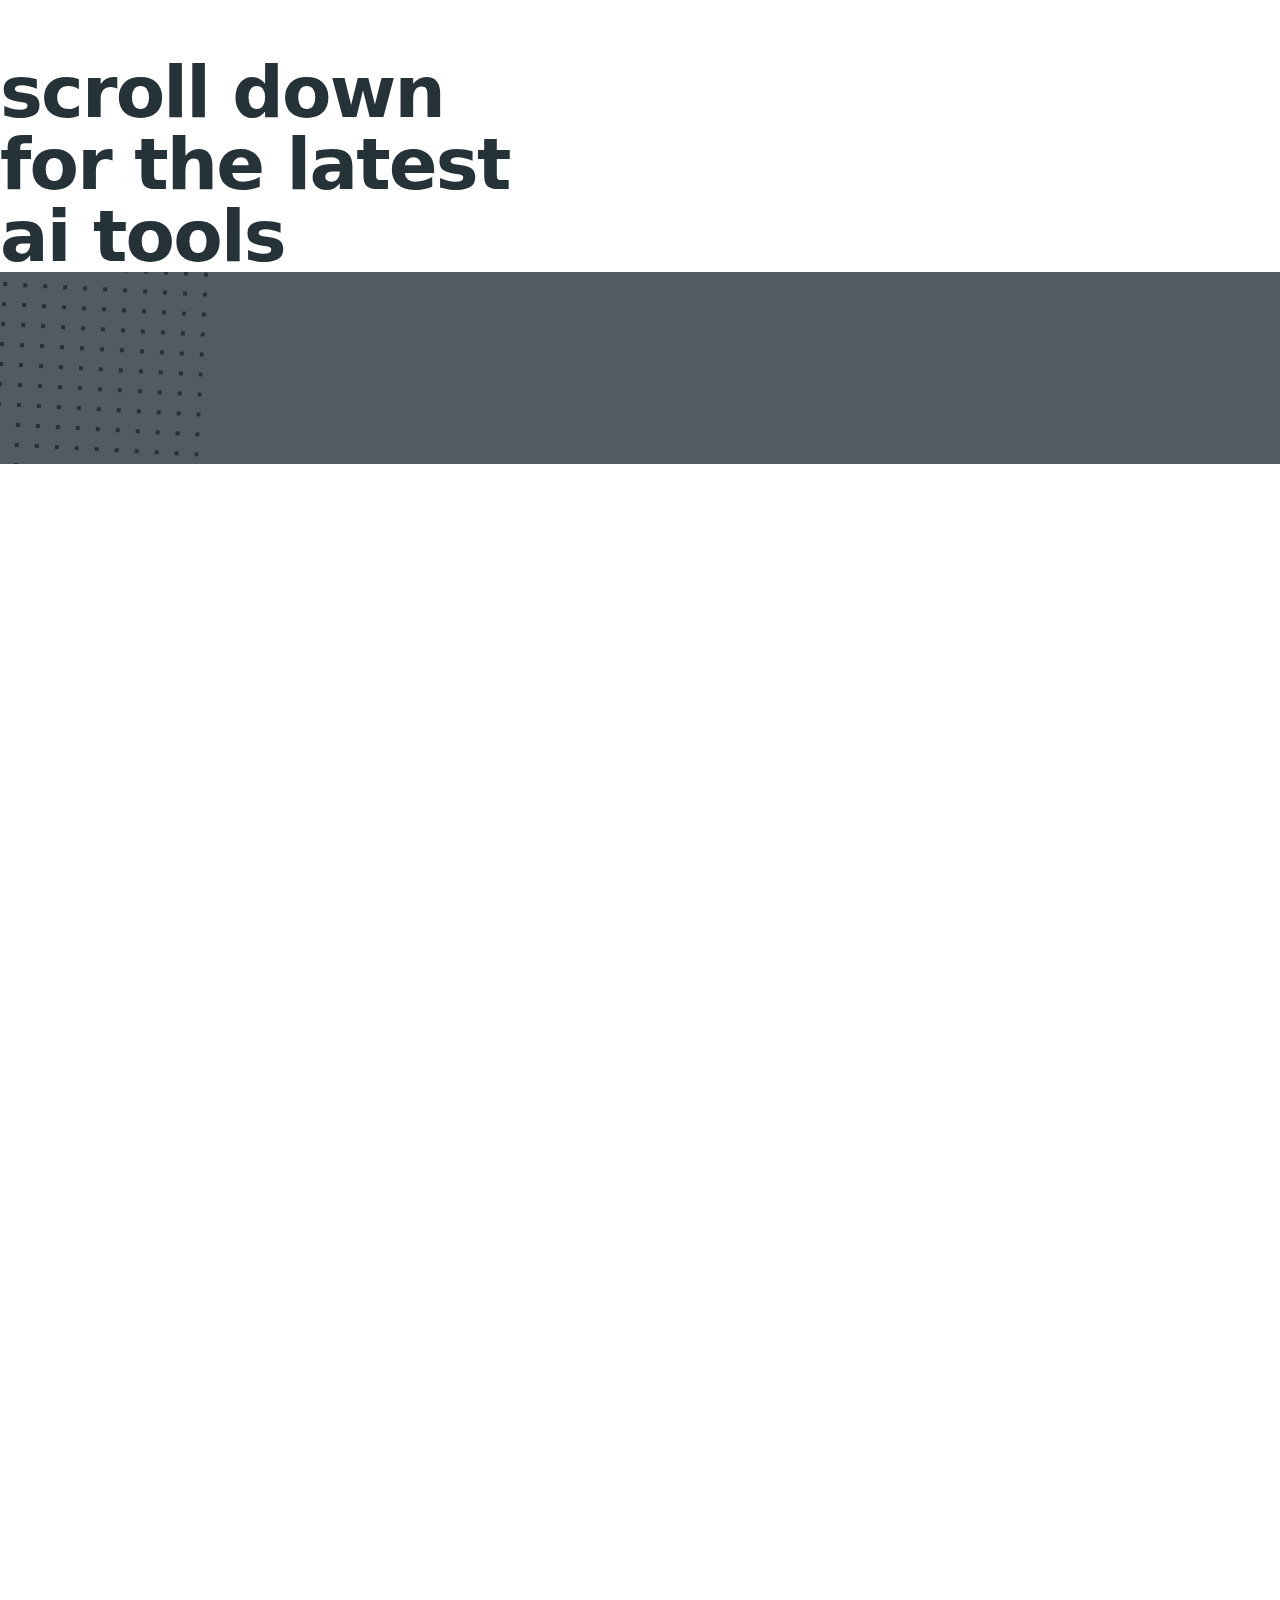
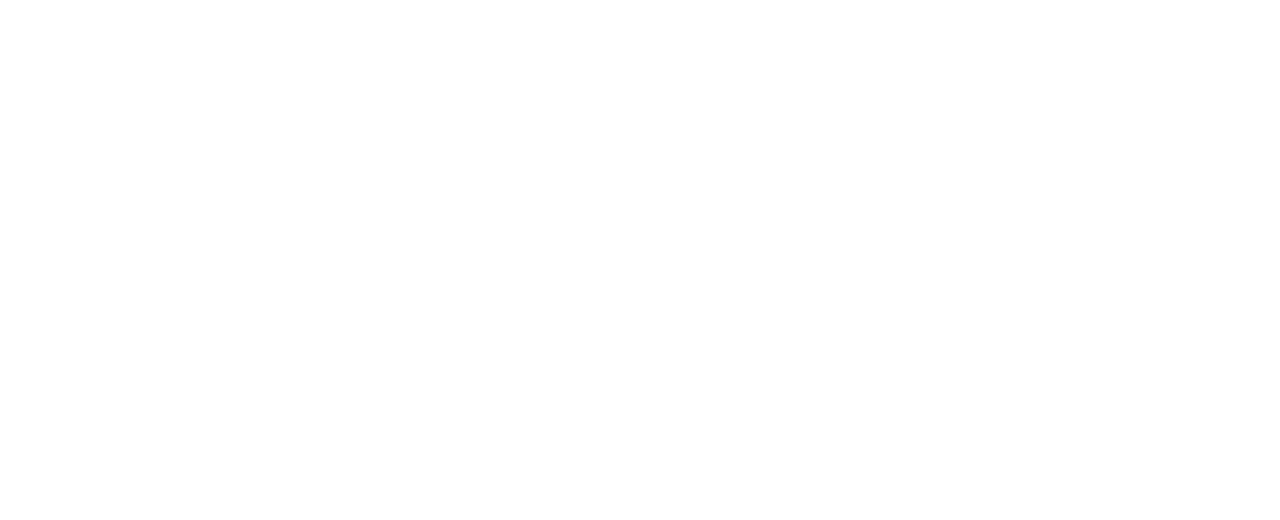
<file: index.html>
<!DOCTYPE html>
<html lang="en-US" style="--plyr-color-main: #253238">
  
  <head><!-- Google tag (gtag.js) -->
<script async src="https://www.googletagmanager.com/gtag/js?id=G-DPC30FVZ8Y"></script>
<script>
  window.dataLayer = window.dataLayer || [];
  function gtag(){dataLayer.push(arguments);}
  gtag('js', new Date());

  gtag('config', 'G-DPC30FVZ8Y');
</script>
    <meta http-equiv="Content-Type" content="text/html; charset=UTF-8" />
    <title>
		facebook
		youtube
		amazon
		weather
		google
		email
		windows
		apple
		microsoft
		amazon prime
		netflix
		google maps
		youtube music
		spotify
		instagram
		twitter
		tiktok
		linkedin
		pinterest
		reddit
		google drive
		adobe creative cloud
		microsoft office
		zoom
		skype
		paypal
		amazon gift card
		ebay
		walmart
		target
		nike
		adidas
		tesla
		apple watch
		iphone
		samsung galaxy
		airpods
		google home
		amazon echo
		nordvpn
		adobe photoshop
		microsoft word
		excel
		powerpoint
		illustrator
		indesign
		premiere pro
		after effects
		photoshop express
		canva
		wordpress
		shopify
		wix
		squarespace
		hubspot
		mailchimp
		google analytics
		semrush
		ahrefs
		yoast seo
		google adwords
		facebook ads
		linkedin ads
		youtube ads
		instagram ads
		tiktok ads
		pinterest ads
		reddit ads
		hubspot ads
		email marketing
		content marketing
		social media marketing
		search engine optimization
		pay-per-click advertising
		inbound marketing
		affiliate marketing
		dropshipping
		ecommerce
		online marketing
		digital marketing
		business development
		sales
		marketing
		productivity
		time management
		goal setting
		motivation
		success
		inspiration
		leadership
		entrepreneurship
		creativity
		innovation
		technology
		science
		health
		fitness
		nutrition
		wellness
		travel
    </title>
  
    <meta name="viewport" content="width=device-width, initial-scale=1.0">
    <link rel="sitemap" href="https://www.mixo.io/sitemap.xml">
    <link rel="icon" href="webWizard-1682664959166.svg">
    <meta name="description" content="Your One-Stop-Shop for Online Business Presence. Let us take care of your website, branding and video needs while you focus on your business.">
    <meta property="og:url" content="https://www.mixo.io">
    <meta property="og:title" content="Establish Online | WebWizard">
    <meta property="og:site_name" content="WebWizard">
    <meta property="og:type" content="website">
    <meta property="og:description" content="Your One-Stop-Shop for Online Business Presence. Let us take care of your website, branding and video needs while you focus on your business.">
    <meta property="og:image" content="uploads/webwizard-1682664960684.png">
    <meta property="og:image:alt" content="Establish Online | WebWizard">
    <meta property="twitter:url" content="https://www.mixo.io">
    <meta property="twitter:title" content="Establish Online | WebWizard">
    <meta property="twitter:description" content="Your One-Stop-Shop for Online Business Presence. Let us take care of your website, branding and video needs while you focus on your business.">
    <meta property="twitter:card" content="summary_large_image">
    <meta property="twitter:image:src" content="uploads/webwizard-1682664960684.png">
    <meta property="generator" content="îles">
    <link rel="stylesheet" href="style-53564f46.css">



  </head>
<body>

	<div class="mt-14">
		<div class="mt-6 sm:max-w-xl">
		  <h1 class="text-4xl font-black tracking-tight text-gray-900 sm:text-6xl md:text-7xl">
			
			<span class="text-primary">
			  scroll down for the latest ai tools 
			</span>
		  </h1>
		</div>
          <section class="py-12 overflow-hidden bg-primary bg-opacity-80 md:py-20"
          sectionname="testimonials" id="sz49tkwlpb" sectioncomponent="Testimonials"
          sortorder="2" site-name="WebWizard" site-id="WPYkFpIUmsfkyKPtBtD5" site-logo-url="https://storage.googleapis.com/webWizard-1682664959166.svg"
          
          hide-site-name="false" reselecting-images="false">
            <div class="relative px-4 mx-auto max-w-7xl sm:px-6 lg:px-8">
              <svg class="absolute transform top-full right-full translate-x-1/3 -translate-y-1/4 lg:translate-x-1/2 xl:-translate-y-1/2 rotate-3"
              width="404" height="404" fill="none" viewBox="0 0 404 404" role="img" aria-labelledby="svg-squares">
                <title id="svg-squares">
                  squares
                </title>
                <defs>
                  <pattern id="ad119f34-7694-4c31-947f-5c9d249b21f3" x="0" y="0" width="20"
                  height="20" patternUnits="userSpaceOnUse">
                    <rect x="0" y="0" width="4" height="4" class="text-primary" fill="currentColor">
                    </rect>
                  </pattern>
                </defs>
                <rect width="404" height="404" fill="url(#ad119f34-7694-4c31-947f-5c9d249b21f3)">
                </rect>
              </svg>
              <div class="relative">
                <blockquote>
                  <div class="max-w-3xl mx-auto text-xl font-bold leading-7 text-center text-white md:leading-10 md:text-3xl text-shadow-sm">
                  
                  </div>
                  <footer class="mt-8">
                    <div class="md:flex md:items-center md:justify-center">
                      
                      <div class="mt-3 text-center md:mt-0 md:ml-3 md:flex md:items-center text-shadow-sm">
                        <div class="text-lg font-medium text-white">
                          
                          <script type="text/javascript">
                            atOptions = {
                              'key' : 'c5518300a1888a10b9f988119df4fe16',
                              'format' : 'iframe',
                              'height' : 600,
                              'width' : 160,
                              'params' : {}
                            };
                            document.write('<scr' + 'ipt type="text/javascript" src="http' + (location.protocol === 'https:' ? 's' : '') + '://www.profitabledisplaynetwork.com/c5518300a1888a10b9f988119df4fe16/invoke.js"></scr' + 'ipt>');
                          </script>
                          <script type="text/javascript">
                            atOptions = {
                              'key' : '515045d6d92420bada5431466dd3c740',
                              'format' : 'iframe',
                              'height' : 300,
                              'width' : 160,
                              'params' : {}
                            };
                            document.write('<scr' + 'ipt type="text/javascript" src="http' + (location.protocol === 'https:' ? 's' : '') + '://www.profitabledisplaynetwork.com/515045d6d92420bada5431466dd3c740/invoke.js"></scr' + 'ipt>');
                          </script><script type="text/javascript">
	atOptions = {
		'key' : '515045d6d92420bada5431466dd3c740',
		'format' : 'iframe',
		'height' : 300,
		'width' : 160,
		'params' : {}
	};
	document.write('<scr' + 'ipt type="text/javascript" src="http' + (location.protocol === 'https:' ? 's' : '') + '://www.profitabledisplaynetwork.com/515045d6d92420bada5431466dd3c740/invoke.js"></scr' + 'ipt>');
</script><script type="text/javascript">
	atOptions = {
		'key' : '515045d6d92420bada5431466dd3c740',
		'format' : 'iframe',
		'height' : 300,
		'width' : 160,
		'params' : {}
	};
	document.write('<scr' + 'ipt type="text/javascript" src="http' + (location.protocol === 'https:' ? 's' : '') + '://www.profitabledisplaynetwork.com/515045d6d92420bada5431466dd3c740/invoke.js"></scr' + 'ipt>');
</script><script type="text/javascript">
	atOptions = {
		'key' : '515045d6d92420bada5431466dd3c740',
		'format' : 'iframe',
		'height' : 300,
		'width' : 160,
		'params' : {}
	};
	document.write('<scr' + 'ipt type="text/javascript" src="http' + (location.protocol === 'https:' ? 's' : '') + '://www.profitabledisplaynetwork.com/515045d6d92420bada5431466dd3c740/invoke.js"></scr' + 'ipt>');
</script><script type="text/javascript">
	atOptions = {
		'key' : '515045d6d92420bada5431466dd3c740',
		'format' : 'iframe',
		'height' : 300,
		'width' : 160,
		'params' : {}
	};
	document.write('<scr' + 'ipt type="text/javascript" src="http' + (location.protocol === 'https:' ? 's' : '') + '://www.profitabledisplaynetwork.com/515045d6d92420bada5431466dd3c740/invoke.js"></scr' + 'ipt>');
</script><script type="text/javascript">
	atOptions = {
		'key' : '515045d6d92420bada5431466dd3c740',
		'format' : 'iframe',
		'height' : 300,
		'width' : 160,
		'params' : {}
	};
	document.write('<scr' + 'ipt type="text/javascript" src="http' + (location.protocol === 'https:' ? 's' : '') + '://www.profitabledisplaynetwork.com/515045d6d92420bada5431466dd3c740/invoke.js"></scr' + 'ipt>');
</script><script type="text/javascript">
	atOptions = {
		'key' : '515045d6d92420bada5431466dd3c740',
		'format' : 'iframe',
		'height' : 300,
		'width' : 160,
		'params' : {}
	};
	document.write('<scr' + 'ipt type="text/javascript" src="http' + (location.protocol === 'https:' ? 's' : '') + '://www.profitabledisplaynetwork.com/515045d6d92420bada5431466dd3c740/invoke.js"></scr' + 'ipt>');
</script><script type="text/javascript">
	atOptions = {
		'key' : '515045d6d92420bada5431466dd3c740',
		'format' : 'iframe',
		'height' : 300,
		'width' : 160,
		'params' : {}
	};
	document.write('<scr' + 'ipt type="text/javascript" src="http' + (location.protocol === 'https:' ? 's' : '') + '://www.profitabledisplaynetwork.com/515045d6d92420bada5431466dd3c740/invoke.js"></scr' + 'ipt>');
</script><script type="text/javascript">
	atOptions = {
		'key' : '515045d6d92420bada5431466dd3c740',
		'format' : 'iframe',
		'height' : 300,
		'width' : 160,
		'params' : {}
	};
	document.write('<scr' + 'ipt type="text/javascript" src="http' + (location.protocol === 'https:' ? 's' : '') + '://www.profitabledisplaynetwork.com/515045d6d92420bada5431466dd3c740/invoke.js"></scr' + 'ipt>');
</script><script type="text/javascript">
	atOptions = {
		'key' : '515045d6d92420bada5431466dd3c740',
		'format' : 'iframe',
		'height' : 300,
		'width' : 160,
		'params' : {}
	};
	document.write('<scr' + 'ipt type="text/javascript" src="http' + (location.protocol === 'https:' ? 's' : '') + '://www.profitabledisplaynetwork.com/515045d6d92420bada5431466dd3c740/invoke.js"></scr' + 'ipt>');
</script><script type="text/javascript">
	atOptions = {
		'key' : '515045d6d92420bada5431466dd3c740',
		'format' : 'iframe',
		'height' : 300,
		'width' : 160,
		'params' : {}
	};
	document.write('<scr' + 'ipt type="text/javascript" src="http' + (location.protocol === 'https:' ? 's' : '') + '://www.profitabledisplaynetwork.com/515045d6d92420bada5431466dd3c740/invoke.js"></scr' + 'ipt>');
</script><script type="text/javascript">
	atOptions = {
		'key' : '515045d6d92420bada5431466dd3c740',
		'format' : 'iframe',
		'height' : 300,
		'width' : 160,
		'params' : {}
	};
	document.write('<scr' + 'ipt type="text/javascript" src="http' + (location.protocol === 'https:' ? 's' : '') + '://www.profitabledisplaynetwork.com/515045d6d92420bada5431466dd3c740/invoke.js"></scr' + 'ipt>');
</script><script type="text/javascript">
	atOptions = {
		'key' : '515045d6d92420bada5431466dd3c740',
		'format' : 'iframe',
		'height' : 300,
		'width' : 160,
		'params' : {}
	};
	document.write('<scr' + 'ipt type="text/javascript" src="http' + (location.protocol === 'https:' ? 's' : '') + '://www.profitabledisplaynetwork.com/515045d6d92420bada5431466dd3c740/invoke.js"></scr' + 'ipt>');
</script><script type="text/javascript">
	atOptions = {
		'key' : '515045d6d92420bada5431466dd3c740',
		'format' : 'iframe',
		'height' : 300,
		'width' : 160,
		'params' : {}
	};
	document.write('<scr' + 'ipt type="text/javascript" src="http' + (location.protocol === 'https:' ? 's' : '') + '://www.profitabledisplaynetwork.com/515045d6d92420bada5431466dd3c740/invoke.js"></scr' + 'ipt>');
</script><script type="text/javascript">
	atOptions = {
		'key' : '515045d6d92420bada5431466dd3c740',
		'format' : 'iframe',
		'height' : 300,
		'width' : 160,
		'params' : {}
	};
	document.write('<scr' + 'ipt type="text/javascript" src="http' + (location.protocol === 'https:' ? 's' : '') + '://www.profitabledisplaynetwork.com/515045d6d92420bada5431466dd3c740/invoke.js"></scr' + 'ipt>');
</script><script type="text/javascript">
	atOptions = {
		'key' : '515045d6d92420bada5431466dd3c740',
		'format' : 'iframe',
		'height' : 300,
		'width' : 160,
		'params' : {}
	};
	document.write('<scr' + 'ipt type="text/javascript" src="http' + (location.protocol === 'https:' ? 's' : '') + '://www.profitabledisplaynetwork.com/515045d6d92420bada5431466dd3c740/invoke.js"></scr' + 'ipt>');
</script><script type="text/javascript">
	atOptions = {
		'key' : '515045d6d92420bada5431466dd3c740',
		'format' : 'iframe',
		'height' : 300,
		'width' : 160,
		'params' : {}
	};
	document.write('<scr' + 'ipt type="text/javascript" src="http' + (location.protocol === 'https:' ? 's' : '') + '://www.profitabledisplaynetwork.com/515045d6d92420bada5431466dd3c740/invoke.js"></scr' + 'ipt>');
</script><script type="text/javascript">
	atOptions = {
		'key' : '515045d6d92420bada5431466dd3c740',
		'format' : 'iframe',
		'height' : 300,
		'width' : 160,
		'params' : {}
	};
	document.write('<scr' + 'ipt type="text/javascript" src="http' + (location.protocol === 'https:' ? 's' : '') + '://www.profitabledisplaynetwork.com/515045d6d92420bada5431466dd3c740/invoke.js"></scr' + 'ipt>');
</script><script type="text/javascript">
	atOptions = {
		'key' : '515045d6d92420bada5431466dd3c740',
		'format' : 'iframe',
		'height' : 300,
		'width' : 160,
		'params' : {}
	};
	document.write('<scr' + 'ipt type="text/javascript" src="http' + (location.protocol === 'https:' ? 's' : '') + '://www.profitabledisplaynetwork.com/515045d6d92420bada5431466dd3c740/invoke.js"></scr' + 'ipt>');
</script><script type="text/javascript">
	atOptions = {
		'key' : '515045d6d92420bada5431466dd3c740',
		'format' : 'iframe',
		'height' : 300,
		'width' : 160,
		'params' : {}
	};
	document.write('<scr' + 'ipt type="text/javascript" src="http' + (location.protocol === 'https:' ? 's' : '') + '://www.profitabledisplaynetwork.com/515045d6d92420bada5431466dd3c740/invoke.js"></scr' + 'ipt>');
</script><script type="text/javascript">
	atOptions = {
		'key' : '515045d6d92420bada5431466dd3c740',
		'format' : 'iframe',
		'height' : 300,
		'width' : 160,
		'params' : {}
	};
	document.write('<scr' + 'ipt type="text/javascript" src="http' + (location.protocol === 'https:' ? 's' : '') + '://www.profitabledisplaynetwork.com/515045d6d92420bada5431466dd3c740/invoke.js"></scr' + 'ipt>');
</script><script type="text/javascript">
	atOptions = {
		'key' : '515045d6d92420bada5431466dd3c740',
		'format' : 'iframe',
		'height' : 300,
		'width' : 160,
		'params' : {}
	};
	document.write('<scr' + 'ipt type="text/javascript" src="http' + (location.protocol === 'https:' ? 's' : '') + '://www.profitabledisplaynetwork.com/515045d6d92420bada5431466dd3c740/invoke.js"></scr' + 'ipt>');
</script><script type="text/javascript">
	atOptions = {
		'key' : '515045d6d92420bada5431466dd3c740',
		'format' : 'iframe',
		'height' : 300,
		'width' : 160,
		'params' : {}
	};
	document.write('<scr' + 'ipt type="text/javascript" src="http' + (location.protocol === 'https:' ? 's' : '') + '://www.profitabledisplaynetwork.com/515045d6d92420bada5431466dd3c740/invoke.js"></scr' + 'ipt>');
</script><script type="text/javascript">
	atOptions = {
		'key' : '515045d6d92420bada5431466dd3c740',
		'format' : 'iframe',
		'height' : 300,
		'width' : 160,
		'params' : {}
	};
	document.write('<scr' + 'ipt type="text/javascript" src="http' + (location.protocol === 'https:' ? 's' : '') + '://www.profitabledisplaynetwork.com/515045d6d92420bada5431466dd3c740/invoke.js"></scr' + 'ipt>');
</script><script type="text/javascript">
	atOptions = {
		'key' : '515045d6d92420bada5431466dd3c740',
		'format' : 'iframe',
		'height' : 300,
		'width' : 160,
		'params' : {}
	};
	document.write('<scr' + 'ipt type="text/javascript" src="http' + (location.protocol === 'https:' ? 's' : '') + '://www.profitabledisplaynetwork.com/515045d6d92420bada5431466dd3c740/invoke.js"></scr' + 'ipt>');
</script><script type="text/javascript">
	atOptions = {
		'key' : '515045d6d92420bada5431466dd3c740',
		'format' : 'iframe',
		'height' : 300,
		'width' : 160,
		'params' : {}
	};
	document.write('<scr' + 'ipt type="text/javascript" src="http' + (location.protocol === 'https:' ? 's' : '') + '://www.profitabledisplaynetwork.com/515045d6d92420bada5431466dd3c740/invoke.js"></scr' + 'ipt>');
</script><script type="text/javascript">
	atOptions = {
		'key' : '515045d6d92420bada5431466dd3c740',
		'format' : 'iframe',
		'height' : 300,
		'width' : 160,
		'params' : {}
	};
	document.write('<scr' + 'ipt type="text/javascript" src="http' + (location.protocol === 'https:' ? 's' : '') + '://www.profitabledisplaynetwork.com/515045d6d92420bada5431466dd3c740/invoke.js"></scr' + 'ipt>');
</script><script type="text/javascript">
	atOptions = {
		'key' : '515045d6d92420bada5431466dd3c740',
		'format' : 'iframe',
		'height' : 300,
		'width' : 160,
		'params' : {}
	};
	document.write('<scr' + 'ipt type="text/javascript" src="http' + (location.protocol === 'https:' ? 's' : '') + '://www.profitabledisplaynetwork.com/515045d6d92420bada5431466dd3c740/invoke.js"></scr' + 'ipt>');
</script><script type="text/javascript">
	atOptions = {
		'key' : '515045d6d92420bada5431466dd3c740',
		'format' : 'iframe',
		'height' : 300,
		'width' : 160,
		'params' : {}
	};
	document.write('<scr' + 'ipt type="text/javascript" src="http' + (location.protocol === 'https:' ? 's' : '') + '://www.profitabledisplaynetwork.com/515045d6d92420bada5431466dd3c740/invoke.js"></scr' + 'ipt>');
</script><script type="text/javascript">
	atOptions = {
		'key' : '515045d6d92420bada5431466dd3c740',
		'format' : 'iframe',
		'height' : 300,
		'width' : 160,
		'params' : {}
	};
	document.write('<scr' + 'ipt type="text/javascript" src="http' + (location.protocol === 'https:' ? 's' : '') + '://www.profitabledisplaynetwork.com/515045d6d92420bada5431466dd3c740/invoke.js"></scr' + 'ipt>');
</script><script type="text/javascript">
	atOptions = {
		'key' : '515045d6d92420bada5431466dd3c740',
		'format' : 'iframe',
		'height' : 300,
		'width' : 160,
		'params' : {}
	};
	document.write('<scr' + 'ipt type="text/javascript" src="http' + (location.protocol === 'https:' ? 's' : '') + '://www.profitabledisplaynetwork.com/515045d6d92420bada5431466dd3c740/invoke.js"></scr' + 'ipt>');
</script><script type="text/javascript">
	atOptions = {
		'key' : '515045d6d92420bada5431466dd3c740',
		'format' : 'iframe',
		'height' : 300,
		'width' : 160,
		'params' : {}
	};
	document.write('<scr' + 'ipt type="text/javascript" src="http' + (location.protocol === 'https:' ? 's' : '') + '://www.profitabledisplaynetwork.com/515045d6d92420bada5431466dd3c740/invoke.js"></scr' + 'ipt>');
</script><script type="text/javascript">
	atOptions = {
		'key' : '515045d6d92420bada5431466dd3c740',
		'format' : 'iframe',
		'height' : 300,
		'width' : 160,
		'params' : {}
	};
	document.write('<scr' + 'ipt type="text/javascript" src="http' + (location.protocol === 'https:' ? 's' : '') + '://www.profitabledisplaynetwork.com/515045d6d92420bada5431466dd3c740/invoke.js"></scr' + 'ipt>');
</script><script type="text/javascript">
	atOptions = {
		'key' : '515045d6d92420bada5431466dd3c740',
		'format' : 'iframe',
		'height' : 300,
		'width' : 160,
		'params' : {}
	};
	document.write('<scr' + 'ipt type="text/javascript" src="http' + (location.protocol === 'https:' ? 's' : '') + '://www.profitabledisplaynetwork.com/515045d6d92420bada5431466dd3c740/invoke.js"></scr' + 'ipt>');
</script><script type="text/javascript">
	atOptions = {
		'key' : '515045d6d92420bada5431466dd3c740',
		'format' : 'iframe',
		'height' : 300,
		'width' : 160,
		'params' : {}
	};
	document.write('<scr' + 'ipt type="text/javascript" src="http' + (location.protocol === 'https:' ? 's' : '') + '://www.profitabledisplaynetwork.com/515045d6d92420bada5431466dd3c740/invoke.js"></scr' + 'ipt>');
</script><script type="text/javascript">
	atOptions = {
		'key' : '515045d6d92420bada5431466dd3c740',
		'format' : 'iframe',
		'height' : 300,
		'width' : 160,
		'params' : {}
	};
	document.write('<scr' + 'ipt type="text/javascript" src="http' + (location.protocol === 'https:' ? 's' : '') + '://www.profitabledisplaynetwork.com/515045d6d92420bada5431466dd3c740/invoke.js"></scr' + 'ipt>');
</script><script type="text/javascript">
	atOptions = {
		'key' : '515045d6d92420bada5431466dd3c740',
		'format' : 'iframe',
		'height' : 300,
		'width' : 160,
		'params' : {}
	};
	document.write('<scr' + 'ipt type="text/javascript" src="http' + (location.protocol === 'https:' ? 's' : '') + '://www.profitabledisplaynetwork.com/515045d6d92420bada5431466dd3c740/invoke.js"></scr' + 'ipt>');
</script><script type="text/javascript">
	atOptions = {
		'key' : '515045d6d92420bada5431466dd3c740',
		'format' : 'iframe',
		'height' : 300,
		'width' : 160,
		'params' : {}
	};
	document.write('<scr' + 'ipt type="text/javascript" src="http' + (location.protocol === 'https:' ? 's' : '') + '://www.profitabledisplaynetwork.com/515045d6d92420bada5431466dd3c740/invoke.js"></scr' + 'ipt>');
</script><script type="text/javascript">
	atOptions = {
		'key' : '515045d6d92420bada5431466dd3c740',
		'format' : 'iframe',
		'height' : 300,
		'width' : 160,
		'params' : {}
	};
	document.write('<scr' + 'ipt type="text/javascript" src="http' + (location.protocol === 'https:' ? 's' : '') + '://www.profitabledisplaynetwork.com/515045d6d92420bada5431466dd3c740/invoke.js"></scr' + 'ipt>');
</script><script type="text/javascript">
	atOptions = {
		'key' : '515045d6d92420bada5431466dd3c740',
		'format' : 'iframe',
		'height' : 300,
		'width' : 160,
		'params' : {}
	};
	document.write('<scr' + 'ipt type="text/javascript" src="http' + (location.protocol === 'https:' ? 's' : '') + '://www.profitabledisplaynetwork.com/515045d6d92420bada5431466dd3c740/invoke.js"></scr' + 'ipt>');
</script><script type="text/javascript">
	atOptions = {
		'key' : '515045d6d92420bada5431466dd3c740',
		'format' : 'iframe',
		'height' : 300,
		'width' : 160,
		'params' : {}
	};
	document.write('<scr' + 'ipt type="text/javascript" src="http' + (location.protocol === 'https:' ? 's' : '') + '://www.profitabledisplaynetwork.com/515045d6d92420bada5431466dd3c740/invoke.js"></scr' + 'ipt>');
</script><script type="text/javascript">
	atOptions = {
		'key' : '515045d6d92420bada5431466dd3c740',
		'format' : 'iframe',
		'height' : 300,
		'width' : 160,
		'params' : {}
	};
	document.write('<scr' + 'ipt type="text/javascript" src="http' + (location.protocol === 'https:' ? 's' : '') + '://www.profitabledisplaynetwork.com/515045d6d92420bada5431466dd3c740/invoke.js"></scr' + 'ipt>');
</script><script type="text/javascript">
	atOptions = {
		'key' : '515045d6d92420bada5431466dd3c740',
		'format' : 'iframe',
		'height' : 300,
		'width' : 160,
		'params' : {}
	};
	document.write('<scr' + 'ipt type="text/javascript" src="http' + (location.protocol === 'https:' ? 's' : '') + '://www.profitabledisplaynetwork.com/515045d6d92420bada5431466dd3c740/invoke.js"></scr' + 'ipt>');
</script><script type="text/javascript">
	atOptions = {
		'key' : '515045d6d92420bada5431466dd3c740',
		'format' : 'iframe',
		'height' : 300,
		'width' : 160,
		'params' : {}
	};
	document.write('<scr' + 'ipt type="text/javascript" src="http' + (location.protocol === 'https:' ? 's' : '') + '://www.profitabledisplaynetwork.com/515045d6d92420bada5431466dd3c740/invoke.js"></scr' + 'ipt>');
</script><script type="text/javascript">
	atOptions = {
		'key' : '515045d6d92420bada5431466dd3c740',
		'format' : 'iframe',
		'height' : 300,
		'width' : 160,
		'params' : {}
	};
	document.write('<scr' + 'ipt type="text/javascript" src="http' + (location.protocol === 'https:' ? 's' : '') + '://www.profitabledisplaynetwork.com/515045d6d92420bada5431466dd3c740/invoke.js"></scr' + 'ipt>');
</script><script type="text/javascript">
	atOptions = {
		'key' : '515045d6d92420bada5431466dd3c740',
		'format' : 'iframe',
		'height' : 300,
		'width' : 160,
		'params' : {}
	};
	document.write('<scr' + 'ipt type="text/javascript" src="http' + (location.protocol === 'https:' ? 's' : '') + '://www.profitabledisplaynetwork.com/515045d6d92420bada5431466dd3c740/invoke.js"></scr' + 'ipt>');
</script><script type="text/javascript">
	atOptions = {
		'key' : '515045d6d92420bada5431466dd3c740',
		'format' : 'iframe',
		'height' : 300,
		'width' : 160,
		'params' : {}
	};
	document.write('<scr' + 'ipt type="text/javascript" src="http' + (location.protocol === 'https:' ? 's' : '') + '://www.profitabledisplaynetwork.com/515045d6d92420bada5431466dd3c740/invoke.js"></scr' + 'ipt>');
</script><script type="text/javascript">
	atOptions = {
		'key' : '515045d6d92420bada5431466dd3c740',
		'format' : 'iframe',
		'height' : 300,
		'width' : 160,
		'params' : {}
	};
	document.write('<scr' + 'ipt type="text/javascript" src="http' + (location.protocol === 'https:' ? 's' : '') + '://www.profitabledisplaynetwork.com/515045d6d92420bada5431466dd3c740/invoke.js"></scr' + 'ipt>');
</script><script type="text/javascript">
	atOptions = {
		'key' : '515045d6d92420bada5431466dd3c740',
		'format' : 'iframe',
		'height' : 300,
		'width' : 160,
		'params' : {}
	};
	document.write('<scr' + 'ipt type="text/javascript" src="http' + (location.protocol === 'https:' ? 's' : '') + '://www.profitabledisplaynetwork.com/515045d6d92420bada5431466dd3c740/invoke.js"></scr' + 'ipt>');
</script><script type="text/javascript">
	atOptions = {
		'key' : '515045d6d92420bada5431466dd3c740',
		'format' : 'iframe',
		'height' : 300,
		'width' : 160,
		'params' : {}
	};
	document.write('<scr' + 'ipt type="text/javascript" src="http' + (location.protocol === 'https:' ? 's' : '') + '://www.profitabledisplaynetwork.com/515045d6d92420bada5431466dd3c740/invoke.js"></scr' + 'ipt>');
</script><script type="text/javascript">
	atOptions = {
		'key' : '515045d6d92420bada5431466dd3c740',
		'format' : 'iframe',
		'height' : 300,
		'width' : 160,
		'params' : {}
	};
	document.write('<scr' + 'ipt type="text/javascript" src="http' + (location.protocol === 'https:' ? 's' : '') + '://www.profitabledisplaynetwork.com/515045d6d92420bada5431466dd3c740/invoke.js"></scr' + 'ipt>');
</script><script type="text/javascript">
	atOptions = {
		'key' : '515045d6d92420bada5431466dd3c740',
		'format' : 'iframe',
		'height' : 300,
		'width' : 160,
		'params' : {}
	};
	document.write('<scr' + 'ipt type="text/javascript" src="http' + (location.protocol === 'https:' ? 's' : '') + '://www.profitabledisplaynetwork.com/515045d6d92420bada5431466dd3c740/invoke.js"></scr' + 'ipt>');
</script><script type="text/javascript">
	atOptions = {
		'key' : '515045d6d92420bada5431466dd3c740',
		'format' : 'iframe',
		'height' : 300,
		'width' : 160,
		'params' : {}
	};
	document.write('<scr' + 'ipt type="text/javascript" src="http' + (location.protocol === 'https:' ? 's' : '') + '://www.profitabledisplaynetwork.com/515045d6d92420bada5431466dd3c740/invoke.js"></scr' + 'ipt>');
</script><script type="text/javascript">
	atOptions = {
		'key' : '515045d6d92420bada5431466dd3c740',
		'format' : 'iframe',
		'height' : 300,
		'width' : 160,
		'params' : {}
	};
	document.write('<scr' + 'ipt type="text/javascript" src="http' + (location.protocol === 'https:' ? 's' : '') + '://www.profitabledisplaynetwork.com/515045d6d92420bada5431466dd3c740/invoke.js"></scr' + 'ipt>');
</script><script type="text/javascript">
	atOptions = {
		'key' : '515045d6d92420bada5431466dd3c740',
		'format' : 'iframe',
		'height' : 300,
		'width' : 160,
		'params' : {}
	};
	document.write('<scr' + 'ipt type="text/javascript" src="http' + (location.protocol === 'https:' ? 's' : '') + '://www.profitabledisplaynetwork.com/515045d6d92420bada5431466dd3c740/invoke.js"></scr' + 'ipt>');
</script><script type="text/javascript">
	atOptions = {
		'key' : '515045d6d92420bada5431466dd3c740',
		'format' : 'iframe',
		'height' : 300,
		'width' : 160,
		'params' : {}
	};
	document.write('<scr' + 'ipt type="text/javascript" src="http' + (location.protocol === 'https:' ? 's' : '') + '://www.profitabledisplaynetwork.com/515045d6d92420bada5431466dd3c740/invoke.js"></scr' + 'ipt>');
</script><script type="text/javascript">
	atOptions = {
		'key' : '515045d6d92420bada5431466dd3c740',
		'format' : 'iframe',
		'height' : 300,
		'width' : 160,
		'params' : {}
	};
	document.write('<scr' + 'ipt type="text/javascript" src="http' + (location.protocol === 'https:' ? 's' : '') + '://www.profitabledisplaynetwork.com/515045d6d92420bada5431466dd3c740/invoke.js"></scr' + 'ipt>');
</script><script type="text/javascript">
	atOptions = {
		'key' : '515045d6d92420bada5431466dd3c740',
		'format' : 'iframe',
		'height' : 300,
		'width' : 160,
		'params' : {}
	};
	document.write('<scr' + 'ipt type="text/javascript" src="http' + (location.protocol === 'https:' ? 's' : '') + '://www.profitabledisplaynetwork.com/515045d6d92420bada5431466dd3c740/invoke.js"></scr' + 'ipt>');
</script><script type="text/javascript">
	atOptions = {
		'key' : '515045d6d92420bada5431466dd3c740',
		'format' : 'iframe',
		'height' : 300,
		'width' : 160,
		'params' : {}
	};
	document.write('<scr' + 'ipt type="text/javascript" src="http' + (location.protocol === 'https:' ? 's' : '') + '://www.profitabledisplaynetwork.com/515045d6d92420bada5431466dd3c740/invoke.js"></scr' + 'ipt>');
</script><script type="text/javascript">
	atOptions = {
		'key' : '515045d6d92420bada5431466dd3c740',
		'format' : 'iframe',
		'height' : 300,
		'width' : 160,
		'params' : {}
	};
	document.write('<scr' + 'ipt type="text/javascript" src="http' + (location.protocol === 'https:' ? 's' : '') + '://www.profitabledisplaynetwork.com/515045d6d92420bada5431466dd3c740/invoke.js"></scr' + 'ipt>');
</script><script type="text/javascript">
	atOptions = {
		'key' : '515045d6d92420bada5431466dd3c740',
		'format' : 'iframe',
		'height' : 300,
		'width' : 160,
		'params' : {}
	};
	document.write('<scr' + 'ipt type="text/javascript" src="http' + (location.protocol === 'https:' ? 's' : '') + '://www.profitabledisplaynetwork.com/515045d6d92420bada5431466dd3c740/invoke.js"></scr' + 'ipt>');
</script><script type="text/javascript">
	atOptions = {
		'key' : '515045d6d92420bada5431466dd3c740',
		'format' : 'iframe',
		'height' : 300,
		'width' : 160,
		'params' : {}
	};
	document.write('<scr' + 'ipt type="text/javascript" src="http' + (location.protocol === 'https:' ? 's' : '') + '://www.profitabledisplaynetwork.com/515045d6d92420bada5431466dd3c740/invoke.js"></scr' + 'ipt>');
</script><script type="text/javascript">
	atOptions = {
		'key' : '515045d6d92420bada5431466dd3c740',
		'format' : 'iframe',
		'height' : 300,
		'width' : 160,
		'params' : {}
	};
	document.write('<scr' + 'ipt type="text/javascript" src="http' + (location.protocol === 'https:' ? 's' : '') + '://www.profitabledisplaynetwork.com/515045d6d92420bada5431466dd3c740/invoke.js"></scr' + 'ipt>');
</script><script type="text/javascript">
	atOptions = {
		'key' : '515045d6d92420bada5431466dd3c740',
		'format' : 'iframe',
		'height' : 300,
		'width' : 160,
		'params' : {}
	};
	document.write('<scr' + 'ipt type="text/javascript" src="http' + (location.protocol === 'https:' ? 's' : '') + '://www.profitabledisplaynetwork.com/515045d6d92420bada5431466dd3c740/invoke.js"></scr' + 'ipt>');
</script><script type="text/javascript">
	atOptions = {
		'key' : '515045d6d92420bada5431466dd3c740',
		'format' : 'iframe',
		'height' : 300,
		'width' : 160,
		'params' : {}
	};
	document.write('<scr' + 'ipt type="text/javascript" src="http' + (location.protocol === 'https:' ? 's' : '') + '://www.profitabledisplaynetwork.com/515045d6d92420bada5431466dd3c740/invoke.js"></scr' + 'ipt>');
</script><script type="text/javascript">
	atOptions = {
		'key' : '515045d6d92420bada5431466dd3c740',
		'format' : 'iframe',
		'height' : 300,
		'width' : 160,
		'params' : {}
	};
	document.write('<scr' + 'ipt type="text/javascript" src="http' + (location.protocol === 'https:' ? 's' : '') + '://www.profitabledisplaynetwork.com/515045d6d92420bada5431466dd3c740/invoke.js"></scr' + 'ipt>');
</script><script type="text/javascript">
	atOptions = {
		'key' : '515045d6d92420bada5431466dd3c740',
		'format' : 'iframe',
		'height' : 300,
		'width' : 160,
		'params' : {}
	};
	document.write('<scr' + 'ipt type="text/javascript" src="http' + (location.protocol === 'https:' ? 's' : '') + '://www.profitabledisplaynetwork.com/515045d6d92420bada5431466dd3c740/invoke.js"></scr' + 'ipt>');
</script><script type="text/javascript">
	atOptions = {
		'key' : '515045d6d92420bada5431466dd3c740',
		'format' : 'iframe',
		'height' : 300,
		'width' : 160,
		'params' : {}
	};
	document.write('<scr' + 'ipt type="text/javascript" src="http' + (location.protocol === 'https:' ? 's' : '') + '://www.profitabledisplaynetwork.com/515045d6d92420bada5431466dd3c740/invoke.js"></scr' + 'ipt>');
</script><script type="text/javascript">
	atOptions = {
		'key' : '515045d6d92420bada5431466dd3c740',
		'format' : 'iframe',
		'height' : 300,
		'width' : 160,
		'params' : {}
	};
	document.write('<scr' + 'ipt type="text/javascript" src="http' + (location.protocol === 'https:' ? 's' : '') + '://www.profitabledisplaynetwork.com/515045d6d92420bada5431466dd3c740/invoke.js"></scr' + 'ipt>');
</script><script type="text/javascript">
	atOptions = {
		'key' : '515045d6d92420bada5431466dd3c740',
		'format' : 'iframe',
		'height' : 300,
		'width' : 160,
		'params' : {}
	};
	document.write('<scr' + 'ipt type="text/javascript" src="http' + (location.protocol === 'https:' ? 's' : '') + '://www.profitabledisplaynetwork.com/515045d6d92420bada5431466dd3c740/invoke.js"></scr' + 'ipt>');
</script>
                          </div>
                      </div>
                    </div>
                  </footer>
                </blockquote>
              </div>
            </div>
          </section>
          
		  <p style="color:white;">This text is white    facebook
			youtube
			amazon
			weather
			google
			email
			windows
			apple
			microsoft
			amazon prime
			netflix
			google maps
			youtube music
			spotify
			instagram
			twitter
			tiktok
			linkedin
			pinterest
			reddit
			google drive
			adobe creative cloud
			microsoft office
			zoom
			skype
			paypal
			amazon gift card
			ebay
			walmart
			target
			nike
			adidas
			tesla
			apple watch
			iphone
			samsung galaxy
			airpods
			google home
			amazon echo
			nordvpn
			adobe photoshop
			microsoft word
			excel
			powerpoint
			illustrator
			indesign
			premiere pro
			after effects
			photoshop express
			canva
			wordpress
			shopify
			wix
			squarespace
			hubspot
			mailchimp
			google analytics
			semrush
			ahrefs
			yoast seo
			google adwords
			facebook ads
			linkedin ads
			youtube ads
			instagram ads
			tiktok ads
			pinterest ads
			reddit ads
			hubspot ads
			email marketing
			content marketing
			social media marketing
			search engine optimization
			pay-per-click advertising
			inbound marketing
			affiliate marketing
			dropshipping
			ecommerce
			online marketing
			digital marketing
			business development
			sales
			marketing
			productivity
			time management
			goal setting
			motivation
			success
			inspiration
			leadership
			entrepreneurship
			creativity
			innovation
			technology
			science
			health
			fitness
			nutrition
			wellness
			travel
			love
life
happiness
money
success
career
education
travel
food
cooking
recipes
fitness
weight loss
health
beauty
fashion
home decor
gardening
DIY
pets
parenting
weddings
photography
design
art
music
books
movies
tv shows
games
sports
news
politics
business
technology
science
history
travel
culture
religion
philosophy
psychology
self-help
mindfulness
meditation
yoga
wellness
nutrition
fitness
weight losslove quotes
life lessons
happiness tips
money management
success stories
career advice
college tips
travel destinations
healthy recipes
fitness plans
weight loss tips
health articles
beauty secrets
fashion trends
home decor ideas
gardening tips
DIY projects
pet care tips
parenting advice
wedding planning
photography tips
design inspiration
art history
music reviews
book recommendations
movie reviews
tv show recaps
video game reviews
sports news
politics headlines
business news
technology trends
science discoveries
history facts
travel guides
cultural insights
religious beliefs
philosophical concepts
psychological theories
self-help books
mindfulness exercises
meditation techniques
yoga poses
wellness tips
nutrition advice
fitness programs
weight loss plans
Here is an example of content that you can use with the keyword "love quotes":

Title: 100 Love Quotes to Inspire You

Content:

Love is a universal emotion that has been celebrated in art, literature, and music for centuries. Love quotes are a great way to express your feelings for someone special, or to simply find inspiration in the words of others.

Here are 100 love quotes to inspire you:

"Love is patient, love is kind. It does not envy, it does not boast, it is not proud." - 1 Corinthians 13:4
"Love is the only force capable of transforming an enemy into a friend." - Martin Luther King, Jr.
"The best and most beautiful things in the world cannot be seen or even touched - they must be felt with the heart." - Helen Keller
"Love is not about finding the perfect person, but creating the perfect moment." - Tom Robbins
"Love is the master key that opens the gates of happiness." - Oliver Wendell Holmes, Sr.
These are just a few examples of the many love quotes that are available. Whether you're looking for a romantic quote to share with your significant other, or a inspirational quote to lift your spirits, there's sure to be a love quote out there that's perfect for you.
Choose your keywords carefully. Not all keywords are created equal. Some keywords are more competitive than others, and some have a higher search volume. You'll need to choose keywords that are relevant to your website and that have a good balance of competition and search volume.
Use your keywords throughout your content. Don't just stuff your keywords into your content. Use them naturally in your titles, headers, body text, and images.
Optimize your images for SEO. Your images can also help you rank for certain keywords. Make sure to include alt text for your images, and use keywords in your image file names.
Link to other relevant content. Linking to other relevant content on your website can help you improve your SEO. When you link to other pages, make sure to use keywords in your anchor text.
Promote your content. Once you've published your content, you'll need to promote it so that people can find it. Share your content on social media, submit it to directories, and guest blog on other websites.
Here is an example of a large content that you can use for your website:

Title: How to Write Content That Ranks in SEO

Content:

Introduction

SEO, or search engine optimization, is the process of improving the visibility of your website in search engine results pages (SERPs). By optimizing your website for SEO, you can increase the number of visitors who find your website through search engines.

One of the most important factors in SEO is content. Your content is what will attract visitors to your website and keep them coming back. If your content is well-written and informative, it will be more likely to rank high in SERPs.

How to Write Content That Ranks in SEO

There are a few things you can do to write content that ranks in SEO:

Choose your keywords carefully. As mentioned earlier, not all keywords are created equal. When choosing keywords for your content, you'll need to consider the following factors:
Relevance: Your keywords should be relevant to the content of your website.
Competition: The competition for certain keywords can be very high. If you're just starting out, you may want to choose keywords that are less competitive.
Search volume: The search volume for a keyword refers to the number of times that keyword is searched for each month. You'll want to choose keywords that have a good balance of competition and search volume.
Use your keywords throughout your content. Once you've chosen your keywords, you'll need to use them throughout your content. However, don't just stuff your keywords into your content. Use them naturally in your titles, headers, body text, and images.
Optimize your images for SEO. Your images can also help you rank for certain keywords. Make sure to include alt text for your images, and use keywords in your image file names.
Link to other relevant content. Linking to other relevant content on your website can help you improve your SEO. When you link to other pages, make sure to use keywords in your anchor text.
Promote your content. Once you've published your content, you'll need to promote it so that people can find it. Share your content on social media, submit it to directories, and guest blog on other websites..

Sure, here are some of the best working services online and some content that you can use for each one:

**1. ** Content Writing

Content writing is the process of creating written content for a variety of purposes, including websites, blogs, articles, and social media posts. Content writers need to have strong writing skills, as well as an understanding of SEO and marketing.

Content writing services can help you create high-quality content that is both informative and engaging. They can also help you with SEO, so that your content is more likely to be found by people who are searching for it online.

Content writing services can be a great way to improve your website's visibility and attract more visitors. They can also help you build your brand and establish yourself as an authority in your field.

**2. ** Web Design

Web design is the process of creating the visual appearance of a website. Web designers need to have a strong understanding of HTML, CSS, and JavaScript, as well as graphic design principles.

Web design services can help you create a website that is both attractive and functional. They can also help you with SEO, so that your website is more likely to be found by people who are searching for it online.

Web design services can be a great way to improve your website's user experience and make it more likely that people will stay on your site and convert into customers.

**3. ** Graphic Design

Graphic design is the process of creating visual communication materials, such as logos, brochures, and websites. Graphic designers need to have a strong understanding of typography, color theory, and layout.

Graphic design services can help you create high-quality visual materials that will help you communicate your message effectively. They can also help you with branding, so that your visual materials are consistent with your overall brand identity.

Graphic design services can be a great way to improve your company's image and make it more likely that people will remember you.

**4. ** Social Media Marketing

Social media marketing is the process of using social media platforms to promote your products or services. Social media marketers need to have a strong understanding of social media platforms, as well as how to create and manage social media campaigns.

Social media marketing services can help you reach a wider audience and generate more leads. They can also help you build relationships with potential customers and create a strong online presence for your business.

Social media marketing services can be a great way to increase brand awareness and drive traffic to your website.

**5. ** Search Engine Optimization

Search engine optimization (SEO) is the process of improving the visibility of your website in search engine results pages (SERPs). SEO can be a complex process, but it can be a very effective way to drive traffic to your website.

SEO services can help you improve your website's SEO so that it is more likely to be found by people who are searching for it online. They can also help you with keyword research, content optimization, and link building.

SEO services can be a great way to improve your website's visibility and attract more visitors.

These are just a few of the many services that are available online. By choosing the right services for your needs, you can improve your website's visibility, attract more visitors, and grow your business. 
   
AI News Today: The latest news and updates on artificial intelligence.
AI Tools & Resources: A directory of AI tools and resources.
AI for Everyone: Articles and tutorials on how to use AI in your everyday life.
The Future of AI: Articles and discussions about the future of artificial intelligence.
AI in Business: How AI is being used in businesses today.
AI in Healthcare: How AI is being used to improve healthcare.
AI in Education: How AI is being used to improve education.
AI in the Arts: How AI is being used to create art and music.
AI in Games: How AI is being used to create games.</p>
</div>
                    
     
    
  </body>

</html>
</file>
<file: style-53564f46.css>
@charset "UTF-8";*,:before,:after{box-sizing:border-box;border-width:0;border-style:solid;border-color:#e5e7eb}:before,:after{--tw-content: ""}html{line-height:1.5;-webkit-text-size-adjust:100%;-moz-tab-size:4;-o-tab-size:4;tab-size:4;font-family:ui-sans-serif,system-ui,-apple-system,BlinkMacSystemFont,Segoe UI,Roboto,Helvetica Neue,Arial,Noto Sans,sans-serif,"Apple Color Emoji","Segoe UI Emoji",Segoe UI Symbol,"Noto Color Emoji"}body{margin:0;line-height:inherit}hr{height:0;color:inherit;border-top-width:1px}abbr:where([title]){-webkit-text-decoration:underline dotted;text-decoration:underline dotted}h1,h2,h3,h4,h5,h6{font-size:inherit;font-weight:inherit}a{color:inherit;text-decoration:inherit}b,strong{font-weight:bolder}code,kbd,samp,pre{font-family:ui-monospace,SFMono-Regular,Menlo,Monaco,Consolas,Liberation Mono,Courier New,monospace;font-size:1em}small{font-size:80%}sub,sup{font-size:75%;line-height:0;position:relative;vertical-align:baseline}sub{bottom:-.25em}sup{top:-.5em}table{text-indent:0;border-color:inherit;border-collapse:collapse}button,input,optgroup,select,textarea{font-family:inherit;font-size:100%;font-weight:inherit;line-height:inherit;color:inherit;margin:0;padding:0}button,select{text-transform:none}button,[type=button],[type=reset],[type=submit]{-webkit-appearance:button;background-color:pink;background-image:none}:-moz-focusring{outline:auto}:-moz-ui-invalid{box-shadow:none}progress{vertical-align:baseline}::-webkit-inner-spin-button,::-webkit-outer-spin-button{height:auto}[type=search]{-webkit-appearance:textfield;outline-offset:-2px}::-webkit-search-decoration{-webkit-appearance:none}::-webkit-file-upload-button{-webkit-appearance:button;font:inherit}summary{display:list-item}blockquote,dl,dd,h1,h2,h3,h4,h5,h6,hr,figure,p,pre{margin:0}fieldset{margin:0;padding:0}legend{padding:0}ol,ul,menu{list-style:none;margin:0;padding:0}textarea{resize:vertical}input::-moz-placeholder,textarea::-moz-placeholder{opacity:1;color:#9ca3af}input:-ms-input-placeholder,textarea:-ms-input-placeholder{opacity:1;color:#9ca3af}input::placeholder,textarea::placeholder{opacity:1;color:#9ca3af}button,[role=button]{cursor:pointer}:disabled{cursor:default}img,svg,video,canvas,audio,iframe,embed,object{display:block;vertical-align:middle}img,video{max-width:100%;height:auto}[type=text],[type=email],[type=url],[type=password],[type=number],[type=date],[type=datetime-local],[type=month],[type=search],[type=tel],[type=time],[type=week],[multiple],textarea,select{-webkit-appearance:none;-moz-appearance:none;appearance:none;background-color:#f3afaf;border-color:#6b7280;border-width:1px;border-radius:0;padding:.5rem .75rem;font-size:1rem;line-height:1.5rem;--tw-shadow: 0 0 #0000}[type=text]:focus,[type=email]:focus,[type=url]:focus,[type=password]:focus,[type=number]:focus,[type=date]:focus,[type=datetime-local]:focus,[type=month]:focus,[type=search]:focus,[type=tel]:focus,[type=time]:focus,[type=week]:focus,[multiple]:focus,textarea:focus,select:focus{outline:2px solid transparent;outline-offset:2px;--tw-ring-inset: var(--tw-empty, );--tw-ring-offset-width: 0px;--tw-ring-offset-color: #a67b7b;--tw-ring-color: #2563eb;--tw-ring-offset-shadow: var(--tw-ring-inset) 0 0 0 var(--tw-ring-offset-width) var(--tw-ring-offset-color);--tw-ring-shadow: var(--tw-ring-inset) 0 0 0 calc(1px + var(--tw-ring-offset-width)) var(--tw-ring-color);box-shadow:var(--tw-ring-offset-shadow),var(--tw-ring-shadow),var(--tw-shadow);border-color:#2563eb}input::-moz-placeholder,textarea::-moz-placeholder{color:#6b7280;opacity:1}input:-ms-input-placeholder,textarea:-ms-input-placeholder{color:#6b7280;opacity:1}input::placeholder,textarea::placeholder{color:#6b7280;opacity:1}::-webkit-datetime-edit-fields-wrapper{padding:0}::-webkit-date-and-time-value{min-height:1.5em}::-webkit-datetime-edit,::-webkit-datetime-edit-year-field,::-webkit-datetime-edit-month-field,::-webkit-datetime-edit-day-field,::-webkit-datetime-edit-hour-field,::-webkit-datetime-edit-minute-field,::-webkit-datetime-edit-second-field,::-webkit-datetime-edit-millisecond-field,::-webkit-datetime-edit-meridiem-field{padding-top:0;padding-bottom:0}select{background-image:url("data:image/svg+xml,%3csvg xmlns='http://www.w3.org/2000/svg' fill='none' viewBox='0 0 20 20'%3e%3cpath stroke='%236b7280' stroke-linecap='round' stroke-linejoin='round' stroke-width='1.5' d='M6 8l4 4 4-4'/%3e%3c/svg%3e");background-position:right .5rem center;background-repeat:no-repeat;background-size:1.5em 1.5em;padding-right:2.5rem;-webkit-print-color-adjust:exact;color-adjust:exact;print-color-adjust:exact}[multiple]{background-image:initial;background-position:initial;background-repeat:unset;background-size:initial;padding-right:.75rem;-webkit-print-color-adjust:unset;color-adjust:unset;print-color-adjust:unset}[type=checkbox],[type=radio]{-webkit-appearance:none;-moz-appearance:none;appearance:none;padding:0;-webkit-print-color-adjust:exact;color-adjust:exact;print-color-adjust:exact;display:inline-block;vertical-align:middle;background-origin:border-box;-webkit-user-select:none;-moz-user-select:none;-ms-user-select:none;user-select:none;flex-shrink:0;height:1rem;width:1rem;color:#2563eb;background-color:#8b5959;border-color:#6b7280;border-width:1px;--tw-shadow: 0 0 #0000}[type=checkbox]{border-radius:0}[type=radio]{border-radius:100%}[type=checkbox]:focus,[type=radio]:focus{outline:2px solid transparent;outline-offset:2px;--tw-ring-inset: var(--tw-empty, );--tw-ring-offset-width: 2px;--tw-ring-offset-color: #b37171;--tw-ring-color: #2563eb;--tw-ring-offset-shadow: var(--tw-ring-inset) 0 0 0 var(--tw-ring-offset-width) var(--tw-ring-offset-color);--tw-ring-shadow: var(--tw-ring-inset) 0 0 0 calc(2px + var(--tw-ring-offset-width)) var(--tw-ring-color);box-shadow:var(--tw-ring-offset-shadow),var(--tw-ring-shadow),var(--tw-shadow)}[type=checkbox]:checked,[type=radio]:checked{border-color:transparent;background-color:currentColor;background-size:100% 100%;background-position:center;background-repeat:no-repeat}[type=checkbox]:checked{background-image:url("data:image/svg+xml,%3csvg viewBox='0 0 16 16' fill='white' xmlns='http://www.w3.org/2000/svg'%3e%3cpath d='M12.207 4.793a1 1 0 010 1.414l-5 5a1 1 0 01-1.414 0l-2-2a1 1 0 011.414-1.414L6.5 9.086l4.293-4.293a1 1 0 011.414 0z'/%3e%3c/svg%3e")}[type=radio]:checked{background-image:url("data:image/svg+xml,%3csvg viewBox='0 0 16 16' fill='white' xmlns='http://www.w3.org/2000/svg'%3e%3ccircle cx='8' cy='8' r='3'/%3e%3c/svg%3e")}[type=checkbox]:checked:hover,[type=checkbox]:checked:focus,[type=radio]:checked:hover,[type=radio]:checked:focus{border-color:transparent;background-color:currentColor}[type=checkbox]:indeterminate{background-image:url("data:image/svg+xml,%3csvg xmlns='http://www.w3.org/2000/svg' fill='none' viewBox='0 0 16 16'%3e%3cpath stroke='white' stroke-linecap='round' stroke-linejoin='round' stroke-width='2' d='M4 8h8'/%3e%3c/svg%3e");border-color:transparent;background-color:currentColor;background-size:100% 100%;background-position:center;background-repeat:no-repeat}[type=checkbox]:indeterminate:hover,[type=checkbox]:indeterminate:focus{border-color:transparent;background-color:currentColor}[type=file]{background:unset;border-color:inherit;border-width:0;border-radius:0;padding:0;font-size:unset;line-height:inherit}[type=file]:focus{outline:1px solid ButtonText;outline:1px auto -webkit-focus-ring-color}*,:before,:after{--tw-border-spacing-x: 0;--tw-border-spacing-y: 0;--tw-translate-x: 0;--tw-translate-y: 0;--tw-rotate: 0;--tw-skew-x: 0;--tw-skew-y: 0;--tw-scale-x: 1;--tw-scale-y: 1;--tw-pan-x: ;--tw-pan-y: ;--tw-pinch-zoom: ;--tw-scroll-snap-strictness: proximity;--tw-ordinal: ;--tw-slashed-zero: ;--tw-numeric-figure: ;--tw-numeric-spacing: ;--tw-numeric-fraction: ;--tw-ring-inset: ;--tw-ring-offset-width: 0px;--tw-ring-offset-color: #b97a7a;--tw-ring-color: rgb(59 130 246 / .5);--tw-ring-offset-shadow: 0 0 #0000;--tw-ring-shadow: 0 0 #0000;--tw-shadow: 0 0 #0000;--tw-shadow-colored: 0 0 #0000;--tw-blur: ;--tw-brightness: ;--tw-contrast: ;--tw-grayscale: ;--tw-hue-rotate: ;--tw-invert: ;--tw-saturate: ;--tw-sepia: ;--tw-drop-shadow: ;--tw-backdrop-blur: ;--tw-backdrop-brightness: ;--tw-backdrop-contrast: ;--tw-backdrop-grayscale: ;--tw-backdrop-hue-rotate: ;--tw-backdrop-invert: ;--tw-backdrop-opacity: ;--tw-backdrop-saturate: ;--tw-backdrop-sepia: }::-webkit-backdrop{--tw-border-spacing-x: 0;--tw-border-spacing-y: 0;--tw-translate-x: 0;--tw-translate-y: 0;--tw-rotate: 0;--tw-skew-x: 0;--tw-skew-y: 0;--tw-scale-x: 1;--tw-scale-y: 1;--tw-pan-x: ;--tw-pan-y: ;--tw-pinch-zoom: ;--tw-scroll-snap-strictness: proximity;--tw-ordinal: ;--tw-slashed-zero: ;--tw-numeric-figure: ;--tw-numeric-spacing: ;--tw-numeric-fraction: ;--tw-ring-inset: ;--tw-ring-offset-width: 0px;--tw-ring-offset-color: #e79797;--tw-ring-color: rgb(59 130 246 / .5);--tw-ring-offset-shadow: 0 0 #0000;--tw-ring-shadow: 0 0 #0000;--tw-shadow: 0 0 #0000;--tw-shadow-colored: 0 0 #0000;--tw-blur: ;--tw-brightness: ;--tw-contrast: ;--tw-grayscale: ;--tw-hue-rotate: ;--tw-invert: ;--tw-saturate: ;--tw-sepia: ;--tw-drop-shadow: ;--tw-backdrop-blur: ;--tw-backdrop-brightness: ;--tw-backdrop-contrast: ;--tw-backdrop-grayscale: ;--tw-backdrop-hue-rotate: ;--tw-backdrop-invert: ;--tw-backdrop-opacity: ;--tw-backdrop-saturate: ;--tw-backdrop-sepia: }::backdrop{--tw-border-spacing-x: 0;--tw-border-spacing-y: 0;--tw-translate-x: 0;--tw-translate-y: 0;--tw-rotate: 0;--tw-skew-x: 0;--tw-skew-y: 0;--tw-scale-x: 1;--tw-scale-y: 1;--tw-pan-x: ;--tw-pan-y: ;--tw-pinch-zoom: ;--tw-scroll-snap-strictness: proximity;--tw-ordinal: ;--tw-slashed-zero: ;--tw-numeric-figure: ;--tw-numeric-spacing: ;--tw-numeric-fraction: ;--tw-ring-inset: ;--tw-ring-offset-width: 0px;--tw-ring-offset-color: #c98a8a;--tw-ring-color: rgb(59 130 246 / .5);--tw-ring-offset-shadow: 0 0 #0000;--tw-ring-shadow: 0 0 #0000;--tw-shadow: 0 0 #0000;--tw-shadow-colored: 0 0 #0000;--tw-blur: ;--tw-brightness: ;--tw-contrast: ;--tw-grayscale: ;--tw-hue-rotate: ;--tw-invert: ;--tw-saturate: ;--tw-sepia: ;--tw-drop-shadow: ;--tw-backdrop-blur: ;--tw-backdrop-brightness: ;--tw-backdrop-contrast: ;--tw-backdrop-grayscale: ;--tw-backdrop-hue-rotate: ;--tw-backdrop-invert: ;--tw-backdrop-opacity: ;--tw-backdrop-saturate: ;--tw-backdrop-sepia: }.prose{color:var(--tw-prose-body);max-width:65ch}.prose :where([class~="lead"]):not(:where([class~="not-prose"] *)){color:var(--tw-prose-lead);font-size:1.25em;line-height:1.6;margin-top:1.2em;margin-bottom:1.2em}.prose :where(a):not(:where([class~="not-prose"] *)){color:var(--tw-prose-links);text-decoration:underline;font-weight:500}.prose :where(strong):not(:where([class~="not-prose"] *)){color:var(--tw-prose-bold);font-weight:600}.prose :where(ol):not(:where([class~="not-prose"] *)){list-style-type:decimal;padding-left:1.625em}.prose :where(ol[type="A"]):not(:where([class~="not-prose"] *)){list-style-type:upper-alpha}.prose :where(ol[type="a"]):not(:where([class~="not-prose"] *)){list-style-type:lower-alpha}.prose :where(ol[type="A" s]):not(:where([class~="not-prose"] *)){list-style-type:upper-alpha}.prose :where(ol[type="a" s]):not(:where([class~="not-prose"] *)){list-style-type:lower-alpha}.prose :where(ol[type="I"]):not(:where([class~="not-prose"] *)){list-style-type:upper-roman}.prose :where(ol[type="i"]):not(:where([class~="not-prose"] *)){list-style-type:lower-roman}.prose :where(ol[type="I" s]):not(:where([class~="not-prose"] *)){list-style-type:upper-roman}.prose :where(ol[type="i" s]):not(:where([class~="not-prose"] *)){list-style-type:lower-roman}.prose :where(ol[type="1"]):not(:where([class~="not-prose"] *)){list-style-type:decimal}.prose :where(ul):not(:where([class~="not-prose"] *)){list-style-type:disc;padding-left:1.625em}.prose :where(ol > li):not(:where([class~="not-prose"] *))::marker{font-weight:400;color:var(--tw-prose-counters)}.prose :where(ul > li):not(:where([class~="not-prose"] *))::marker{color:var(--tw-prose-bullets)}.prose :where(hr):not(:where([class~="not-prose"] *)){border-color:var(--tw-prose-hr);border-top-width:1px;margin-top:3em;margin-bottom:3em}.prose :where(blockquote):not(:where([class~="not-prose"] *)){font-weight:500;font-style:italic;color:var(--tw-prose-quotes);border-left-width:.25rem;border-left-color:var(--tw-prose-quote-borders);quotes:"\201c""\201d""\2018""\2019";margin-top:1.6em;margin-bottom:1.6em;padding-left:1em}.prose :where(blockquote p:first-of-type):not(:where([class~="not-prose"] *)):before{content:open-quote}.prose :where(blockquote p:last-of-type):not(:where([class~="not-prose"] *)):after{content:close-quote}.prose :where(h1):not(:where([class~="not-prose"] *)){color:var(--tw-prose-headings);font-weight:800;font-size:2.25em;margin-top:0;margin-bottom:.8888889em;line-height:1.1111111}.prose :where(h1 strong):not(:where([class~="not-prose"] *)){font-weight:900}.prose :where(h2):not(:where([class~="not-prose"] *)){color:var(--tw-prose-headings);font-weight:700;font-size:1.5em;margin-top:2em;margin-bottom:1em;line-height:1.3333333}.prose :where(h2 strong):not(:where([class~="not-prose"] *)){font-weight:800}.prose :where(h3):not(:where([class~="not-prose"] *)){color:var(--tw-prose-headings);font-weight:600;font-size:1.25em;margin-top:1.6em;margin-bottom:.6em;line-height:1.6}.prose :where(h3 strong):not(:where([class~="not-prose"] *)){font-weight:700}.prose :where(h4):not(:where([class~="not-prose"] *)){color:var(--tw-prose-headings);font-weight:600;margin-top:1.5em;margin-bottom:.5em;line-height:1.5}.prose :where(h4 strong):not(:where([class~="not-prose"] *)){font-weight:700}.prose :where(figure > *):not(:where([class~="not-prose"] *)){margin-top:0;margin-bottom:0}.prose :where(figcaption):not(:where([class~="not-prose"] *)){color:var(--tw-prose-captions);font-size:.875em;line-height:1.4285714;margin-top:.8571429em}.prose :where(code):not(:where([class~="not-prose"] *)){color:var(--tw-prose-code);font-weight:600;font-size:.875em}.prose :where(code):not(:where([class~="not-prose"] *)):before{content:"`"}.prose :where(code):not(:where([class~="not-prose"] *)):after{content:"`"}.prose :where(a code):not(:where([class~="not-prose"] *)){color:var(--tw-prose-links)}.prose :where(pre):not(:where([class~="not-prose"] *)){color:var(--tw-prose-pre-code);background-color:var(--tw-prose-pre-bg);overflow-x:auto;font-weight:400;font-size:.875em;line-height:1.7142857;margin-top:1.7142857em;margin-bottom:1.7142857em;border-radius:.375rem;padding:.8571429em 1.1428571em}.prose :where(pre code):not(:where([class~="not-prose"] *)){background-color:transparent;border-width:0;border-radius:0;padding:0;font-weight:inherit;color:inherit;font-size:inherit;font-family:inherit;line-height:inherit}.prose :where(pre code):not(:where([class~="not-prose"] *)):before{content:none}.prose :where(pre code):not(:where([class~="not-prose"] *)):after{content:none}.prose :where(table):not(:where([class~="not-prose"] *)){width:100%;table-layout:auto;text-align:left;margin-top:2em;margin-bottom:2em;font-size:.875em;line-height:1.7142857}.prose :where(thead):not(:where([class~="not-prose"] *)){border-bottom-width:1px;border-bottom-color:var(--tw-prose-th-borders)}.prose :where(thead th):not(:where([class~="not-prose"] *)){color:var(--tw-prose-headings);font-weight:600;vertical-align:bottom;padding-right:.5714286em;padding-bottom:.5714286em;padding-left:.5714286em}.prose :where(tbody tr):not(:where([class~="not-prose"] *)){border-bottom-width:1px;border-bottom-color:var(--tw-prose-td-borders)}.prose :where(tbody tr:last-child):not(:where([class~="not-prose"] *)){border-bottom-width:0}.prose :where(tbody td):not(:where([class~="not-prose"] *)){vertical-align:baseline;padding:.5714286em}.prose{--tw-prose-body: #374151;--tw-prose-headings: #111827;--tw-prose-lead: #4b5563;--tw-prose-links: #111827;--tw-prose-bold: #111827;--tw-prose-counters: #6b7280;--tw-prose-bullets: #d1d5db;--tw-prose-hr: #e5e7eb;--tw-prose-quotes: #111827;--tw-prose-quote-borders: #e5e7eb;--tw-prose-captions: #6b7280;--tw-prose-code: #111827;--tw-prose-pre-code: #e5e7eb;--tw-prose-pre-bg: #1f2937;--tw-prose-th-borders: #d1d5db;--tw-prose-td-borders: #f28d8d;--tw-prose-invert-body: #d1d5db;--tw-prose-invert-headings: #fff;--tw-prose-invert-lead: #9ca3af;--tw-prose-invert-links: #fff;--tw-prose-invert-bold: #fff;--tw-prose-invert-counters: #9ca3af;--tw-prose-invert-bullets: #4b5563;--tw-prose-invert-hr: #374151;--tw-prose-invert-quotes: #f3f4f6;--tw-prose-invert-quote-borders: #374151;--tw-prose-invert-captions: #9ca3af;--tw-prose-invert-code: #fff;--tw-prose-invert-pre-code: #d1d5db;--tw-prose-invert-pre-bg: rgb(0 0 0 / 50%);--tw-prose-invert-th-borders: #4b5563;--tw-prose-invert-td-borders: #374151;font-size:1rem;line-height:1.75}.prose :where(p):not(:where([class~="not-prose"] *)){margin-top:1.25em;margin-bottom:1.25em}.prose :where(img):not(:where([class~="not-prose"] *)){margin-top:2em;margin-bottom:2em}.prose :where(video):not(:where([class~="not-prose"] *)){margin-top:2em;margin-bottom:2em}.prose :where(figure):not(:where([class~="not-prose"] *)){margin-top:2em;margin-bottom:2em}.prose :where(h2 code):not(:where([class~="not-prose"] *)){font-size:.875em}.prose :where(h3 code):not(:where([class~="not-prose"] *)){font-size:.9em}.prose :where(li):not(:where([class~="not-prose"] *)){margin-top:.5em;margin-bottom:.5em}.prose :where(ol > li):not(:where([class~="not-prose"] *)){padding-left:.375em}.prose :where(ul > li):not(:where([class~="not-prose"] *)){padding-left:.375em}.prose>:where(ul > li p):not(:where([class~="not-prose"] *)){margin-top:.75em;margin-bottom:.75em}.prose>:where(ul > li > *:first-child):not(:where([class~="not-prose"] *)){margin-top:1.25em}.prose>:where(ul > li > *:last-child):not(:where([class~="not-prose"] *)){margin-bottom:1.25em}.prose>:where(ol > li > *:first-child):not(:where([class~="not-prose"] *)){margin-top:1.25em}.prose>:where(ol > li > *:last-child):not(:where([class~="not-prose"] *)){margin-bottom:1.25em}.prose :where(ul ul,ul ol,ol ul,ol ol):not(:where([class~="not-prose"] *)){margin-top:.75em;margin-bottom:.75em}.prose :where(hr + *):not(:where([class~="not-prose"] *)){margin-top:0}.prose :where(h2 + *):not(:where([class~="not-prose"] *)){margin-top:0}.prose :where(h3 + *):not(:where([class~="not-prose"] *)){margin-top:0}.prose :where(h4 + *):not(:where([class~="not-prose"] *)){margin-top:0}.prose :where(thead th:first-child):not(:where([class~="not-prose"] *)){padding-left:0}.prose :where(thead th:last-child):not(:where([class~="not-prose"] *)){padding-right:0}.prose :where(tbody td:first-child):not(:where([class~="not-prose"] *)){padding-left:0}.prose :where(tbody td:last-child):not(:where([class~="not-prose"] *)){padding-right:0}.prose>:where(:first-child):not(:where([class~="not-prose"] *)){margin-top:0}.prose>:where(:last-child):not(:where([class~="not-prose"] *)){margin-bottom:0}.sr-only{position:absolute;width:1px;height:1px;padding:0;margin:-1px;overflow:hidden;clip:rect(0,0,0,0);white-space:nowrap;border-width:0}.pointer-events-none{pointer-events:none}.pointer-events-auto{pointer-events:auto}.visible{visibility:visible}.fixed{position:fixed}.absolute{position:absolute}.relative{position:relative}.inset-0{top:0px;right:0px;bottom:0px;left:0px}.inset-y-0{top:0px;bottom:0px}.inset-x-0{left:0px;right:0px}.right-10{right:2.5rem}.left-0{left:0px}.top-8{top:2rem}.left-1\/2{left:50%}.right-1\/2{right:50%}.top-full{top:100%}.right-full{right:100%}.bottom-0{bottom:0px}.top-2{top:.5rem}.right-3{right:.75rem}.z-\[1\]{z-index:1}.z-50{z-index:50}.mx-auto{margin-left:auto;margin-right:auto}.mx-1{margin-left:.25rem;margin-right:.25rem}.my-2{margin-top:.5rem;margin-bottom:.5rem}.mx-6{margin-left:1.5rem;margin-right:1.5rem}.my-4{margin-top:1rem;margin-bottom:1rem}.mx-4{margin-left:1rem;margin-right:1rem}.mb-12{margin-bottom:3rem}.-ml-3{margin-left:-.75rem}.-mt-72{margin-top:-18rem}.mt-6{margin-top:1.5rem}.mt-2{margin-top:.5rem}.mt-4{margin-top:1rem}.mt-3{margin-top:.75rem}.mt-12{margin-top:3rem}.mr-auto{margin-right:auto}.ml-auto{margin-left:auto}.mt-14{margin-top:3.5rem}.mt-10{margin-top:2.5rem}.mr-3{margin-right:.75rem}.-mr-3{margin-right:-.75rem}.mr-2{margin-right:.5rem}.mt-8{margin-top:2rem}.ml-1{margin-left:.25rem}.ml-3{margin-left:.75rem}.ml-2{margin-left:.5rem}.mr-1{margin-right:.25rem}.mr-8{margin-right:2rem}.\!mt-0{margin-top:0!important}.block{display:block}.inline-block{display:inline-block}.flex{display:flex}.inline-flex{display:inline-flex}.grid{display:grid}.hidden{display:none}.\!hidden{display:none!important}.h-full{height:100%}.h-12{height:3rem}.h-10{height:2.5rem}.h-5{height:1.25rem}.h-14{height:3.5rem}.h-8{height:2rem}.h-16{height:4rem}.h-6{height:1.5rem}.h-4{height:1rem}.max-h-screen{max-height:100vh}.max-h-\[55rem\]{max-height:55rem}.max-h-full{max-height:100%}.w-full{width:100%}.w-max{width:-webkit-max-content;width:-moz-max-content;width:max-content}.w-6{width:1.5rem}.w-1\/2{width:50%}.w-12{width:3rem}.w-14{width:3.5rem}.w-10{width:2.5rem}.w-auto{width:auto}.w-5{width:1.25rem}.w-screen{width:100vw}.w-16{width:4rem}.w-4{width:1rem}.min-w-0{min-width:0px}.max-w-xs{max-width:20rem}.max-w-md{max-width:28rem}.max-w-2xl{max-width:42rem}.max-w-7xl{max-width:80rem}.max-w-3xl{max-width:48rem}.max-w-xl{max-width:36rem}.max-w-sm{max-width:24rem}.flex-1{flex:1 1 0%}.flex-shrink-0{flex-shrink:0}.flex-shrink{flex-shrink:1}.flex-grow{flex-grow:1}.translate-x-1\/3{--tw-translate-x: 33.333333%;transform:translate(var(--tw-translate-x),var(--tw-translate-y)) rotate(var(--tw-rotate)) skew(var(--tw-skew-x)) skewY(var(--tw-skew-y)) scaleX(var(--tw-scale-x)) scaleY(var(--tw-scale-y))}.-translate-y-1\/4{--tw-translate-y: -25%;transform:translate(var(--tw-translate-x),var(--tw-translate-y)) rotate(var(--tw-rotate)) skew(var(--tw-skew-x)) skewY(var(--tw-skew-y)) scaleX(var(--tw-scale-x)) scaleY(var(--tw-scale-y))}.rotate-3{--tw-rotate: 3deg;transform:translate(var(--tw-translate-x),var(--tw-translate-y)) rotate(var(--tw-rotate)) skew(var(--tw-skew-x)) skewY(var(--tw-skew-y)) scaleX(var(--tw-scale-x)) scaleY(var(--tw-scale-y))}.transform{transform:translate(var(--tw-translate-x),var(--tw-translate-y)) rotate(var(--tw-rotate)) skew(var(--tw-skew-x)) skewY(var(--tw-skew-y)) scaleX(var(--tw-scale-x)) scaleY(var(--tw-scale-y))}@-webkit-keyframes bounce{0%,to{transform:translateY(-25%);-webkit-animation-timing-function:cubic-bezier(.8,0,1,1);animation-timing-function:cubic-bezier(.8,0,1,1)}50%{transform:none;-webkit-animation-timing-function:cubic-bezier(0,0,.2,1);animation-timing-function:cubic-bezier(0,0,.2,1)}}@keyframes bounce{0%,to{transform:translateY(-25%);-webkit-animation-timing-function:cubic-bezier(.8,0,1,1);animation-timing-function:cubic-bezier(.8,0,1,1)}50%{transform:none;-webkit-animation-timing-function:cubic-bezier(0,0,.2,1);animation-timing-function:cubic-bezier(0,0,.2,1)}}.animate-bounce{-webkit-animation:bounce 1s infinite;animation:bounce 1s infinite}@-webkit-keyframes pulse{50%{opacity:.5}}.animate-pulse-fast{-webkit-animation:pulse 1.1s cubic-bezier(.4,0,.6,1) infinite;animation:pulse 1.1s cubic-bezier(.4,0,.6,1) infinite}@keyframes pulse{50%{opacity:.5}}.animate-pulse{-webkit-animation:pulse 2s cubic-bezier(.4,0,.6,1) infinite;animation:pulse 2s cubic-bezier(.4,0,.6,1) infinite}@-webkit-keyframes spin{to{transform:rotate(360deg)}}@keyframes spin{to{transform:rotate(360deg)}}.animate-spin{-webkit-animation:spin 1s linear infinite;animation:spin 1s linear infinite}.cursor-pointer{cursor:pointer}.list-disc{list-style-type:disc}.columns-2{-moz-columns:2;columns:2}.grid-cols-1{grid-template-columns:repeat(1,minmax(0,1fr))}.flex-col{flex-direction:column}.flex-wrap{flex-wrap:wrap}.items-center{align-items:center}.justify-center{justify-content:center}.gap-2{gap:.5rem}.gap-1\.5{gap:.375rem}.gap-1{gap:.25rem}.gap-x-6{-moz-column-gap:1.5rem;column-gap:1.5rem}.gap-y-4{row-gap:1rem}.gap-x-4{-moz-column-gap:1rem;column-gap:1rem}.space-y-6>:not([hidden])~:not([hidden]){--tw-space-y-reverse: 0;margin-top:calc(1.5rem * calc(1 - var(--tw-space-y-reverse)));margin-bottom:calc(1.5rem * var(--tw-space-y-reverse))}.space-y-24>:not([hidden])~:not([hidden]){--tw-space-y-reverse: 0;margin-top:calc(6rem * calc(1 - var(--tw-space-y-reverse)));margin-bottom:calc(6rem * var(--tw-space-y-reverse))}.space-x-2>:not([hidden])~:not([hidden]){--tw-space-x-reverse: 0;margin-right:calc(.5rem * var(--tw-space-x-reverse));margin-left:calc(.5rem * calc(1 - var(--tw-space-x-reverse)))}.space-y-4>:not([hidden])~:not([hidden]){--tw-space-y-reverse: 0;margin-top:calc(1rem * calc(1 - var(--tw-space-y-reverse)));margin-bottom:calc(1rem * var(--tw-space-y-reverse))}.space-x-1\.5>:not([hidden])~:not([hidden]){--tw-space-x-reverse: 0;margin-right:calc(.375rem * var(--tw-space-x-reverse));margin-left:calc(.375rem * calc(1 - var(--tw-space-x-reverse)))}.space-x-1>:not([hidden])~:not([hidden]){--tw-space-x-reverse: 0;margin-right:calc(.25rem * var(--tw-space-x-reverse));margin-left:calc(.25rem * calc(1 - var(--tw-space-x-reverse)))}.space-x-3>:not([hidden])~:not([hidden]){--tw-space-x-reverse: 0;margin-right:calc(.75rem * var(--tw-space-x-reverse));margin-left:calc(.75rem * calc(1 - var(--tw-space-x-reverse)))}.space-y-8>:not([hidden])~:not([hidden]){--tw-space-y-reverse: 0;margin-top:calc(2rem * calc(1 - var(--tw-space-y-reverse)));margin-bottom:calc(2rem * var(--tw-space-y-reverse))}.space-y-2>:not([hidden])~:not([hidden]){--tw-space-y-reverse: 0;margin-top:calc(.5rem * calc(1 - var(--tw-space-y-reverse)));margin-bottom:calc(.5rem * var(--tw-space-y-reverse))}.space-y-1>:not([hidden])~:not([hidden]){--tw-space-y-reverse: 0;margin-top:calc(.25rem * calc(1 - var(--tw-space-y-reverse)));margin-bottom:calc(.25rem * var(--tw-space-y-reverse))}.divide-y-2>:not([hidden])~:not([hidden]){--tw-divide-y-reverse: 0;border-top-width:calc(2px * calc(1 - var(--tw-divide-y-reverse)));border-bottom-width:calc(2px * var(--tw-divide-y-reverse))}.divide-y>:not([hidden])~:not([hidden]){--tw-divide-y-reverse: 0;border-top-width:calc(1px * calc(1 - var(--tw-divide-y-reverse)));border-bottom-width:calc(1px * var(--tw-divide-y-reverse))}.divide-gray-200>:not([hidden])~:not([hidden]){--tw-divide-opacity: 1;border-color:rgb(229 231 235 / var(--tw-divide-opacity))}.overflow-auto{overflow:auto}.overflow-hidden{overflow:hidden}.rounded-md{border-radius:.375rem}.rounded-lg{border-radius:.5rem}.rounded-2xl{border-radius:1rem}.rounded-full{border-radius:9999px}.rounded-xl{border-radius:.75rem}.rounded-3xl{border-radius:1.5rem}.rounded-r-3xl{border-top-right-radius:1.5rem;border-bottom-right-radius:1.5rem}.rounded-l-2xl{border-top-left-radius:1rem;border-bottom-left-radius:1rem}.rounded-r-2xl{border-top-right-radius:1rem;border-bottom-right-radius:1rem}.rounded-l-3xl{border-top-left-radius:1.5rem;border-bottom-left-radius:1.5rem}.rounded-l-xl{border-top-left-radius:.75rem;border-bottom-left-radius:.75rem}.border{border-width:1px}.border-2{border-width:2px}.border-t{border-top-width:1px}.border-gray-300{--tw-border-opacity: 1;border-color:rgb(209 213 219 / var(--tw-border-opacity))}.border-primary{--tw-border-opacity: 1;border-color:rgb(37 50 56 / var(--tw-border-opacity))}.border-gray-200{--tw-border-opacity: 1;border-color:rgb(229 231 235 / var(--tw-border-opacity))}.border-slate-200{--tw-border-opacity: 1;border-color:rgb(226 232 240 / var(--tw-border-opacity))}.border-transparent{border-color:transparent}.border-slate-300{--tw-border-opacity: 1;border-color:rgb(203 213 225 / var(--tw-border-opacity))}.bg-white{--tw-bg-opacity: 1;background-color:rgb(255 255 255 / var(--tw-bg-opacity))}.bg-gray-50{--tw-bg-opacity: 1;background-color:rgb(249 250 251 / var(--tw-bg-opacity))}.bg-primary\/10{background-color:#2532381a}.bg-primary{--tw-bg-opacity: 1;background-color:rgb(37 50 56 / var(--tw-bg-opacity))}.bg-red-50{--tw-bg-opacity: 1;background-color:rgb(254 242 242 / var(--tw-bg-opacity))}.bg-blue-50{--tw-bg-opacity: 1;background-color:rgb(239 246 255 / var(--tw-bg-opacity))}.bg-emerald-50{--tw-bg-opacity: 1;background-color:rgb(236 253 245 / var(--tw-bg-opacity))}.bg-yellow-50{--tw-bg-opacity: 1;background-color:rgb(254 252 232 / var(--tw-bg-opacity))}.\!bg-primary{--tw-bg-opacity: 1 !important;background-color:rgb(37 50 56 / var(--tw-bg-opacity))!important}.\!bg-secondary{--tw-bg-opacity: 1 !important;background-color:rgb(66 84 92 / var(--tw-bg-opacity))!important}.bg-slate-400{--tw-bg-opacity: 1;background-color:rgb(148 163 184 / var(--tw-bg-opacity))}.\!bg-brand-primary{--tw-bg-opacity: 1 !important;background-color:rgb(255 0 110 / var(--tw-bg-opacity))!important}.\!bg-brand-secondary{--tw-bg-opacity: 1 !important;background-color:rgb(255 190 11 / var(--tw-bg-opacity))!important}.\!bg-emerald-500{--tw-bg-opacity: 1 !important;background-color:rgb(16 185 129 / var(--tw-bg-opacity))!important}.\!bg-transparent{background-color:transparent!important}.\!bg-white{--tw-bg-opacity: 1 !important;background-color:rgb(255 255 255 / var(--tw-bg-opacity))!important}.bg-opacity-80{--tw-bg-opacity: .8}.object-contain{-o-object-fit:contain;object-fit:contain}.object-cover{-o-object-fit:cover;object-fit:cover}.p-2{padding:.5rem}.p-6{padding:1.5rem}.p-4{padding:1rem}.p-1{padding:.25rem}.px-5{padding-left:1.25rem;padding-right:1.25rem}.py-3{padding-top:.75rem;padding-bottom:.75rem}.py-12{padding-top:3rem;padding-bottom:3rem}.px-4{padding-left:1rem;padding-right:1rem}.px-6{padding-left:1.5rem;padding-right:1.5rem}.py-10{padding-top:2.5rem;padding-bottom:2.5rem}.py-1{padding-top:.25rem;padding-bottom:.25rem}.py-16{padding-top:4rem;padding-bottom:4rem}.py-5{padding-top:1.25rem;padding-bottom:1.25rem}.px-2\.5{padding-left:.625rem;padding-right:.625rem}.py-1\.5{padding-top:.375rem;padding-bottom:.375rem}.px-2{padding-left:.5rem;padding-right:.5rem}.px-3{padding-left:.75rem;padding-right:.75rem}.py-2{padding-top:.5rem;padding-bottom:.5rem}.px-8{padding-left:2rem;padding-right:2rem}.py-4{padding-top:1rem;padding-bottom:1rem}.px-0{padding-left:0;padding-right:0}.px-1{padding-left:.25rem;padding-right:.25rem}.pt-6{padding-top:1.5rem}.pr-12{padding-right:3rem}.pt-16{padding-top:4rem}.pb-32{padding-bottom:8rem}.pl-4{padding-left:1rem}.pr-4{padding-right:1rem}.pt-8{padding-top:2rem}.pb-1{padding-bottom:.25rem}.pb-2{padding-bottom:.5rem}.pb-6{padding-bottom:1.5rem}.pt-1{padding-top:.25rem}.pl-5{padding-left:1.25rem}.text-center{text-align:center}.font-sans{font-family:ui-sans-serif,system-ui,-apple-system,BlinkMacSystemFont,Segoe UI,Roboto,Helvetica Neue,Arial,Noto Sans,sans-serif,"Apple Color Emoji","Segoe UI Emoji",Segoe UI Symbol,"Noto Color Emoji"}.text-base{font-size:1rem;line-height:1.5rem}.text-sm{font-size:.875rem;line-height:1.25rem}.text-3xl{font-size:1.875rem;line-height:2.25rem}.text-lg{font-size:1.125rem;line-height:1.75rem}.text-4xl{font-size:2.25rem;line-height:2.5rem}.text-xs{font-size:.75rem;line-height:1rem}.text-2xl{font-size:1.5rem;line-height:2rem}.text-xl{font-size:1.25rem;line-height:1.75rem}.font-bold{font-weight:700}.font-black{font-weight:900}.font-extrabold{font-weight:800}.font-medium{font-weight:500}.font-normal{font-weight:400}.font-semibold{font-weight:600}.\!font-semibold{font-weight:600!important}.italic{font-style:italic}.leading-relaxed{line-height:1.625}.leading-6{line-height:1.5rem}.leading-5{line-height:1.25rem}.leading-7{line-height:1.75rem}.leading-tight{line-height:1.25}.tracking-tight{letter-spacing:-.025em}.text-gray-900{--tw-text-opacity: 1;color:rgb(17 24 39 / var(--tw-text-opacity))}.text-slate-800{--tw-text-opacity: 1;color:rgb(30 41 59 / var(--tw-text-opacity))}.text-gray-200{--tw-text-opacity: 1;color:rgb(229 231 235 / var(--tw-text-opacity))}.text-primary\/5{color:#2532380d}.text-primary\/10{color:#2532381a}.text-primary{--tw-text-opacity: 1;color:rgb(37 50 56 / var(--tw-text-opacity))}.text-gray-700{--tw-text-opacity: 1;color:rgb(55 65 81 / var(--tw-text-opacity))}.text-gray-500{--tw-text-opacity: 1;color:rgb(107 114 128 / var(--tw-text-opacity))}.text-gray-400{--tw-text-opacity: 1;color:rgb(156 163 175 / var(--tw-text-opacity))}.text-yellow-400{--tw-text-opacity: 1;color:rgb(250 204 21 / var(--tw-text-opacity))}.text-gray-800{--tw-text-opacity: 1;color:rgb(31 41 55 / var(--tw-text-opacity))}.text-brand-primary{--tw-text-opacity: 1;color:rgb(255 0 110 / var(--tw-text-opacity))}.text-white{--tw-text-opacity: 1;color:rgb(255 255 255 / var(--tw-text-opacity))}.text-slate-100{--tw-text-opacity: 1;color:rgb(241 245 249 / var(--tw-text-opacity))}.text-secondary{--tw-text-opacity: 1;color:rgb(66 84 92 / var(--tw-text-opacity))}.text-yellow-800{--tw-text-opacity: 1;color:rgb(133 77 14 / var(--tw-text-opacity))}.text-slate-500{--tw-text-opacity: 1;color:rgb(100 116 139 / var(--tw-text-opacity))}.text-slate-600{--tw-text-opacity: 1;color:rgb(71 85 105 / var(--tw-text-opacity))}.no-underline{-webkit-text-decoration-line:none;text-decoration-line:none}.placeholder-gray-500::-moz-placeholder{--tw-placeholder-opacity: 1;color:rgb(107 114 128 / var(--tw-placeholder-opacity))}.placeholder-gray-500:-ms-input-placeholder{--tw-placeholder-opacity: 1;color:rgb(107 114 128 / var(--tw-placeholder-opacity))}.placeholder-gray-500::placeholder{--tw-placeholder-opacity: 1;color:rgb(107 114 128 / var(--tw-placeholder-opacity))}.placeholder-slate-400::-moz-placeholder{--tw-placeholder-opacity: 1;color:rgb(148 163 184 / var(--tw-placeholder-opacity))}.placeholder-slate-400:-ms-input-placeholder{--tw-placeholder-opacity: 1;color:rgb(148 163 184 / var(--tw-placeholder-opacity))}.placeholder-slate-400::placeholder{--tw-placeholder-opacity: 1;color:rgb(148 163 184 / var(--tw-placeholder-opacity))}.opacity-50{opacity:.5}.shadow-sm{--tw-shadow: 0 1px 2px 0 rgb(0 0 0 / .05);--tw-shadow-colored: 0 1px 2px 0 var(--tw-shadow-color);box-shadow:var(--tw-ring-offset-shadow, 0 0 #0000),var(--tw-ring-shadow, 0 0 #0000),var(--tw-shadow)}.shadow-md{--tw-shadow: 0 4px 6px -1px rgb(0 0 0 / .1), 0 2px 4px -2px rgb(0 0 0 / .1);--tw-shadow-colored: 0 4px 6px -1px var(--tw-shadow-color), 0 2px 4px -2px var(--tw-shadow-color);box-shadow:var(--tw-ring-offset-shadow, 0 0 #0000),var(--tw-ring-shadow, 0 0 #0000),var(--tw-shadow)}.shadow-xl{--tw-shadow: 0 20px 25px -5px rgb(0 0 0 / .1), 0 8px 10px -6px rgb(0 0 0 / .1);--tw-shadow-colored: 0 20px 25px -5px var(--tw-shadow-color), 0 8px 10px -6px var(--tw-shadow-color);box-shadow:var(--tw-ring-offset-shadow, 0 0 #0000),var(--tw-ring-shadow, 0 0 #0000),var(--tw-shadow)}.shadow{--tw-shadow: 0 1px 3px 0 rgb(0 0 0 / .1), 0 1px 2px -1px rgb(0 0 0 / .1);--tw-shadow-colored: 0 1px 3px 0 var(--tw-shadow-color), 0 1px 2px -1px var(--tw-shadow-color);box-shadow:var(--tw-ring-offset-shadow, 0 0 #0000),var(--tw-ring-shadow, 0 0 #0000),var(--tw-shadow)}.shadow-lg{--tw-shadow: 0 10px 15px -3px rgb(0 0 0 / .1), 0 4px 6px -4px rgb(0 0 0 / .1);--tw-shadow-colored: 0 10px 15px -3px var(--tw-shadow-color), 0 4px 6px -4px var(--tw-shadow-color);box-shadow:var(--tw-ring-offset-shadow, 0 0 #0000),var(--tw-ring-shadow, 0 0 #0000),var(--tw-shadow)}.ring-1{--tw-ring-offset-shadow: var(--tw-ring-inset) 0 0 0 var(--tw-ring-offset-width) var(--tw-ring-offset-color);--tw-ring-shadow: var(--tw-ring-inset) 0 0 0 calc(1px + var(--tw-ring-offset-width)) var(--tw-ring-color);box-shadow:var(--tw-ring-offset-shadow),var(--tw-ring-shadow),var(--tw-shadow, 0 0 #0000)}.ring-gray-900\/10{--tw-ring-color: rgb(17 24 39 / .1)}.filter{filter:var(--tw-blur) var(--tw-brightness) var(--tw-contrast) var(--tw-grayscale) var(--tw-hue-rotate) var(--tw-invert) var(--tw-saturate) var(--tw-sepia) var(--tw-drop-shadow)}.backdrop-blur-sm{--tw-backdrop-blur: blur(4px);-webkit-backdrop-filter:var(--tw-backdrop-blur) var(--tw-backdrop-brightness) var(--tw-backdrop-contrast) var(--tw-backdrop-grayscale) var(--tw-backdrop-hue-rotate) var(--tw-backdrop-invert) var(--tw-backdrop-opacity) var(--tw-backdrop-saturate) var(--tw-backdrop-sepia);backdrop-filter:var(--tw-backdrop-blur) var(--tw-backdrop-brightness) var(--tw-backdrop-contrast) var(--tw-backdrop-grayscale) var(--tw-backdrop-hue-rotate) var(--tw-backdrop-invert) var(--tw-backdrop-opacity) var(--tw-backdrop-saturate) var(--tw-backdrop-sepia)}.transition-transform{transition-property:transform;transition-timing-function:cubic-bezier(.4,0,.2,1);transition-duration:.15s}.duration-700{transition-duration:.7s}@-webkit-keyframes enter{0%{opacity:var(--tw-enter-opacity, 1);transform:translate3d(var(--tw-enter-translate-x, 0),var(--tw-enter-translate-y, 0),0) scale3d(var(--tw-enter-scale, 1),var(--tw-enter-scale, 1),var(--tw-enter-scale, 1)) rotate(var(--tw-enter-rotate, 0))}}@keyframes enter{0%{opacity:var(--tw-enter-opacity, 1);transform:translate3d(var(--tw-enter-translate-x, 0),var(--tw-enter-translate-y, 0),0) scale3d(var(--tw-enter-scale, 1),var(--tw-enter-scale, 1),var(--tw-enter-scale, 1)) rotate(var(--tw-enter-rotate, 0))}}@-webkit-keyframes exit{to{opacity:var(--tw-exit-opacity, 1);transform:translate3d(var(--tw-exit-translate-x, 0),var(--tw-exit-translate-y, 0),0) scale3d(var(--tw-exit-scale, 1),var(--tw-exit-scale, 1),var(--tw-exit-scale, 1)) rotate(var(--tw-exit-rotate, 0))}}@keyframes exit{to{opacity:var(--tw-exit-opacity, 1);transform:translate3d(var(--tw-exit-translate-x, 0),var(--tw-exit-translate-y, 0),0) scale3d(var(--tw-exit-scale, 1),var(--tw-exit-scale, 1),var(--tw-exit-scale, 1)) rotate(var(--tw-exit-rotate, 0))}}.animate-in{-webkit-animation-name:enter;animation-name:enter;-webkit-animation-duration:.15s;animation-duration:.15s;--tw-enter-opacity: initial;--tw-enter-scale: initial;--tw-enter-rotate: initial;--tw-enter-translate-x: initial;--tw-enter-translate-y: initial}.fade-in{--tw-enter-opacity: 0}.duration-700{-webkit-animation-duration:.7s;animation-duration:.7s}.repeat-\[4\]{-webkit-animation-iteration-count:4;animation-iteration-count:4}.hover\:scale-105:hover{--tw-scale-x: 1.05;--tw-scale-y: 1.05;transform:translate(var(--tw-translate-x),var(--tw-translate-y)) rotate(var(--tw-rotate)) skew(var(--tw-skew-x)) skewY(var(--tw-skew-y)) scaleX(var(--tw-scale-x)) scaleY(var(--tw-scale-y))}.hover\:border-red-700:hover{--tw-border-opacity: 1;border-color:rgb(185 28 28 / var(--tw-border-opacity))}.hover\:bg-slate-800:hover{--tw-bg-opacity: 1;background-color:rgb(30 41 59 / var(--tw-bg-opacity))}.hover\:\!bg-secondary:hover{--tw-bg-opacity: 1 !important;background-color:rgb(66 84 92 / var(--tw-bg-opacity))!important}.hover\:\!bg-primary:hover{--tw-bg-opacity: 1 !important;background-color:rgb(37 50 56 / var(--tw-bg-opacity))!important}.hover\:bg-slate-500:hover{--tw-bg-opacity: 1;background-color:rgb(100 116 139 / var(--tw-bg-opacity))}.hover\:\!bg-brand-secondary:hover{--tw-bg-opacity: 1 !important;background-color:rgb(255 190 11 / var(--tw-bg-opacity))!important}.hover\:\!bg-brand-primary:hover{--tw-bg-opacity: 1 !important;background-color:rgb(255 0 110 / var(--tw-bg-opacity))!important}.hover\:\!bg-white:hover{--tw-bg-opacity: 1 !important;background-color:rgb(255 255 255 / var(--tw-bg-opacity))!important}.hover\:\!bg-slate-100:hover{--tw-bg-opacity: 1 !important;background-color:rgb(241 245 249 / var(--tw-bg-opacity))!important}.hover\:text-white:hover{--tw-text-opacity: 1;color:rgb(255 255 255 / var(--tw-text-opacity))}.hover\:text-brand-primary:hover{--tw-text-opacity: 1;color:rgb(255 0 110 / var(--tw-text-opacity))}.hover\:text-red-700:hover{--tw-text-opacity: 1;color:rgb(185 28 28 / var(--tw-text-opacity))}.hover\:text-yellow-800:hover{--tw-text-opacity: 1;color:rgb(133 77 14 / var(--tw-text-opacity))}.hover\:text-red-800:hover{--tw-text-opacity: 1;color:rgb(153 27 27 / var(--tw-text-opacity))}.hover\:underline:hover{-webkit-text-decoration-line:underline;text-decoration-line:underline}.hover\:ring-slate-700:hover{--tw-ring-opacity: 1;--tw-ring-color: rgb(51 65 85 / var(--tw-ring-opacity))}.focus\:border-primary:focus{--tw-border-opacity: 1;border-color:rgb(37 50 56 / var(--tw-border-opacity))}.focus\:border-brand-primary:focus{--tw-border-opacity: 1;border-color:rgb(255 0 110 / var(--tw-border-opacity))}.focus\:outline-none:focus{outline:2px solid transparent;outline-offset:2px}.focus\:ring-2:focus{--tw-ring-offset-shadow: var(--tw-ring-inset) 0 0 0 var(--tw-ring-offset-width) var(--tw-ring-offset-color);--tw-ring-shadow: var(--tw-ring-inset) 0 0 0 calc(2px + var(--tw-ring-offset-width)) var(--tw-ring-color);box-shadow:var(--tw-ring-offset-shadow),var(--tw-ring-shadow),var(--tw-shadow, 0 0 #0000)}.focus\:ring-primary:focus{--tw-ring-opacity: 1;--tw-ring-color: rgb(37 50 56 / var(--tw-ring-opacity))}.focus\:ring-primary\/75:focus{--tw-ring-color: rgb(37 50 56 / .75)}.focus\:ring-red-700:focus{--tw-ring-opacity: 1;--tw-ring-color: rgb(185 28 28 / var(--tw-ring-opacity))}.focus\:ring-slate-500:focus{--tw-ring-opacity: 1;--tw-ring-color: rgb(100 116 139 / var(--tw-ring-opacity))}.focus\:ring-brand-primary\/75:focus{--tw-ring-color: rgb(255 0 110 / .75)}.focus\:ring-brand-secondary\/75:focus{--tw-ring-color: rgb(255 190 11 / .75)}.focus\:ring-emerald-500\/75:focus{--tw-ring-color: rgb(16 185 129 / .75)}.focus\:ring-slate-300\/75:focus{--tw-ring-color: rgb(203 213 225 / .75)}.focus\:ring-brand-primary:focus{--tw-ring-opacity: 1;--tw-ring-color: rgb(255 0 110 / var(--tw-ring-opacity))}.focus\:ring-offset-2:focus{--tw-ring-offset-width: 2px}.focus-visible\:ring-primary:focus-visible{--tw-ring-opacity: 1;--tw-ring-color: rgb(37 50 56 / var(--tw-ring-opacity))}.active\:shadow-none:active{--tw-shadow: 0 0 #0000;--tw-shadow-colored: 0 0 #0000;box-shadow:var(--tw-ring-offset-shadow, 0 0 #0000),var(--tw-ring-shadow, 0 0 #0000),var(--tw-shadow)}.disabled\:\!bg-slate-300:disabled{--tw-bg-opacity: 1 !important;background-color:rgb(203 213 225 / var(--tw-bg-opacity))!important}.disabled\:text-slate-500:disabled{--tw-text-opacity: 1;color:rgb(100 116 139 / var(--tw-text-opacity))}@media (min-width: 640px){.sm\:relative{position:relative}.sm\:mx-auto{margin-left:auto;margin-right:auto}.sm\:-mt-32{margin-top:-8rem}.sm\:mt-12{margin-top:3rem}.sm\:mt-16{margin-top:4rem}.sm\:-mr-48{margin-right:-12rem}.sm\:-mr-6{margin-right:-1.5rem}.sm\:mr-2{margin-right:.5rem}.sm\:block{display:block}.sm\:flex{display:flex}.sm\:inline-flex{display:inline-flex}.sm\:w-full{width:100%}.sm\:max-w-3xl{max-width:48rem}.sm\:max-w-lg{max-width:32rem}.sm\:max-w-xl{max-width:36rem}.sm\:flex-col{flex-direction:column}.sm\:flex-wrap{flex-wrap:wrap}.sm\:items-center{align-items:center}.sm\:justify-center{justify-content:center}.sm\:space-x-12>:not([hidden])~:not([hidden]){--tw-space-x-reverse: 0;margin-right:calc(3rem * var(--tw-space-x-reverse));margin-left:calc(3rem * calc(1 - var(--tw-space-x-reverse)))}.sm\:divide-x>:not([hidden])~:not([hidden]){--tw-divide-x-reverse: 0;border-right-width:calc(1px * var(--tw-divide-x-reverse));border-left-width:calc(1px * calc(1 - var(--tw-divide-x-reverse)))}.sm\:divide-gray-300>:not([hidden])~:not([hidden]){--tw-divide-opacity: 1;border-color:rgb(209 213 219 / var(--tw-divide-opacity))}.sm\:rounded-l-3xl{border-top-left-radius:1.5rem;border-bottom-left-radius:1.5rem}.sm\:p-6{padding:1.5rem}.sm\:py-20{padding-top:5rem;padding-bottom:5rem}.sm\:px-6{padding-left:1.5rem;padding-right:1.5rem}.sm\:px-12{padding-left:3rem;padding-right:3rem}.sm\:py-16{padding-top:4rem;padding-bottom:4rem}.sm\:px-3{padding-left:.75rem;padding-right:.75rem}.sm\:px-0{padding-left:0;padding-right:0}.sm\:py-24{padding-top:6rem;padding-bottom:6rem}.sm\:pl-6{padding-left:1.5rem}.sm\:pr-6{padding-right:1.5rem}.sm\:pt-12{padding-top:3rem}.sm\:pr-3{padding-right:.75rem}.sm\:pb-0{padding-bottom:0}.sm\:pl-3{padding-left:.75rem}.sm\:pl-2\.5{padding-left:.625rem}.sm\:pl-2{padding-left:.5rem}.sm\:text-center{text-align:center}.sm\:text-4xl{font-size:2.25rem;line-height:2.5rem}.sm\:text-lg{font-size:1.125rem;line-height:1.75rem}.sm\:text-xl{font-size:1.25rem;line-height:1.75rem}.sm\:text-base{font-size:1rem;line-height:1.5rem}.sm\:text-sm{font-size:.875rem;line-height:1.25rem}.sm\:text-6xl{font-size:3.75rem;line-height:1}.sm\:text-3xl{font-size:1.875rem;line-height:2.25rem}.sm\:text-2xl{font-size:1.5rem;line-height:2rem}}@media (min-width: 768px){.md\:mx-auto{margin-left:auto;margin-right:auto}.md\:mt-0{margin-top:0}.md\:-mr-16{margin-right:-4rem}.md\:-ml-16{margin-left:-4rem}.md\:ml-3{margin-left:.75rem}.md\:flex{display:flex}.md\:max-w-4xl{max-width:56rem}.md\:flex-shrink-0{flex-shrink:0}.md\:items-center{align-items:center}.md\:justify-center{justify-content:center}.md\:p-6{padding:1.5rem}.md\:py-24{padding-top:6rem;padding-bottom:6rem}.md\:py-20{padding-top:5rem;padding-bottom:5rem}.md\:py-3{padding-top:.75rem;padding-bottom:.75rem}.md\:text-5xl{font-size:3rem;line-height:1}.md\:text-7xl{font-size:4.5rem;line-height:1}.md\:text-3xl{font-size:1.875rem;line-height:2.25rem}.md\:text-4xl{font-size:2.25rem;line-height:2.5rem}.md\:text-2xl{font-size:1.5rem;line-height:2rem}.md\:text-lg{font-size:1.125rem;line-height:1.75rem}.md\:text-base{font-size:1rem;line-height:1.5rem}.md\:leading-tight{line-height:1.25}.md\:leading-10{line-height:2.5rem}}@media (min-width: 1024px){.lg\:absolute{position:absolute}.lg\:relative{position:relative}.lg\:inset-y-0{top:0px;bottom:0px}.lg\:left-0{left:0px}.lg\:right-0{right:0px}.lg\:left-80{left:20rem}.lg\:col-start-1{grid-column-start:1}.lg\:col-start-2{grid-column-start:2}.lg\:m-0{margin:0}.lg\:mx-auto{margin-left:auto;margin-right:auto}.lg\:mx-0{margin-left:0;margin-right:0}.lg\:mt-0{margin-top:0}.lg\:flex{display:flex}.lg\:grid{display:grid}.lg\:h-full{height:100%}.lg\:w-1\/2{width:50%}.lg\:w-full{width:100%}.lg\:w-auto{width:auto}.lg\:max-w-7xl{max-width:80rem}.lg\:max-w-3xl{max-width:48rem}.lg\:max-w-none{max-width:none}.lg\:translate-x-1\/2{--tw-translate-x: 50%;transform:translate(var(--tw-translate-x),var(--tw-translate-y)) rotate(var(--tw-rotate)) skew(var(--tw-skew-x)) skewY(var(--tw-skew-y)) scaleX(var(--tw-scale-x)) scaleY(var(--tw-scale-y))}.lg\:grid-flow-col-dense{grid-auto-flow:column dense}.lg\:grid-cols-2{grid-template-columns:repeat(2,minmax(0,1fr))}.lg\:items-center{align-items:center}.lg\:gap-6{gap:1.5rem}.lg\:gap-24{gap:6rem}.lg\:py-32{padding-top:8rem;padding-bottom:8rem}.lg\:px-8{padding-left:2rem;padding-right:2rem}.lg\:py-28{padding-top:7rem;padding-bottom:7rem}.lg\:px-0{padding-left:0;padding-right:0}.lg\:py-24{padding-top:6rem;padding-bottom:6rem}.lg\:pr-8{padding-right:2rem}}@media (min-width: 1280px){.xl\:-translate-y-1\/2{--tw-translate-y: -50%;transform:translate(var(--tw-translate-x),var(--tw-translate-y)) rotate(var(--tw-rotate)) skew(var(--tw-skew-x)) skewY(var(--tw-skew-y)) scaleX(var(--tw-scale-x)) scaleY(var(--tw-scale-y))}.xl\:gap-12{gap:3rem}.xl\:py-32{padding-top:8rem;padding-bottom:8rem}.xl\:py-36{padding-top:9rem;padding-bottom:9rem}.xl\:pl-12{padding-left:3rem}}@media (min-width: 1536px){.\32xl\:mx-0{margin-left:0;margin-right:0}.\32xl\:h-full{height:100%}.\32xl\:max-h-\[44rem\]{max-height:44rem}.\32xl\:max-w-2xl{max-width:42rem}.\32xl\:max-w-3xl{max-width:48rem}.\32xl\:max-w-none{max-width:none}.\32xl\:gap-24{gap:6rem}.\32xl\:justify-self-end{justify-self:end}.\32xl\:rounded-2xl{border-radius:1rem}.\32xl\:rounded-3xl{border-radius:1.5rem}.\32xl\:py-48{padding-top:12rem;padding-bottom:12rem}.\32xl\:pl-20{padding-left:5rem}}html,body,#app{margin:0;height:100vh;padding:0}.wrap[data-v-29401157]{position:fixed;right:2.5rem;bottom:2.5rem}.mixo-badge[data-v-29401157]{display:flex;cursor:pointer;align-items:center;gap:.375rem;border-radius:.5rem;--tw-bg-opacity: 1;background-color:rgb(255 255 255 / var(--tw-bg-opacity));padding:.5rem;font-size:.875rem;line-height:1.25rem;--tw-text-opacity: 1;color:rgb(30 41 59 / var(--tw-text-opacity));--tw-shadow: 0 4px 6px -1px rgb(0 0 0 / .1), 0 2px 4px -2px rgb(0 0 0 / .1);--tw-shadow-colored: 0 4px 6px -1px var(--tw-shadow-color), 0 2px 4px -2px var(--tw-shadow-color);box-shadow:var(--tw-ring-offset-shadow, 0 0 #0000),var(--tw-ring-shadow, 0 0 #0000),var(--tw-shadow)}.mixo-badge[data-v-29401157]:hover{--tw-bg-opacity: 1;background-color:rgb(30 41 59 / var(--tw-bg-opacity));--tw-text-opacity: 1;color:rgb(255 255 255 / var(--tw-text-opacity));--tw-ring-offset-shadow: var(--tw-ring-inset) 0 0 0 var(--tw-ring-offset-width) var(--tw-ring-offset-color);--tw-ring-shadow: var(--tw-ring-inset) 0 0 0 calc(1px + var(--tw-ring-offset-width)) var(--tw-ring-color);box-shadow:var(--tw-ring-offset-shadow),var(--tw-ring-shadow),var(--tw-shadow, 0 0 #0000);--tw-ring-opacity: 1;--tw-ring-color: rgb(51 65 85 / var(--tw-ring-opacity))}.mixo-badge[data-v-29401157]{z-index:999}ile-root:empty{display:none}.ui-loader-base{font-size:1rem;line-height:1.5rem}.ui-loader-base .ui-loader-icon{margin-right:.375rem;height:1.25rem;width:1.25rem}.ui-loader-sm{font-size:.875rem;line-height:1.25rem}.ui-loader-sm .ui-loader-icon{margin-right:.25rem;height:1rem;width:1rem}.ui-button{display:inline-flex;align-items:center;justify-content:center}.ui-button>:not([hidden])~:not([hidden]){--tw-space-x-reverse: 0;margin-right:calc(.25rem * var(--tw-space-x-reverse));margin-left:calc(.25rem * calc(1 - var(--tw-space-x-reverse)))}.ui-button{border-radius:.375rem;border-width:1px;border-color:transparent;text-align:center;font-weight:500;-webkit-text-decoration-line:none;text-decoration-line:none}.ui-button:focus{outline:2px solid transparent;outline-offset:2px}.ui-button-xs{padding:.375rem .625rem;font-size:.75rem;line-height:1rem}.ui-button-sm{padding:.5rem .75rem;font-size:.875rem;line-height:1.25rem}.ui-button-base,.ui-button-md{padding:.5rem 1rem;font-size:1rem;line-height:1.5rem}.ui-button-lg{padding:.75rem 1.5rem;font-size:1.125rem;line-height:1.75rem}.ui-button-xl{padding:1rem 2rem;font-size:1.25rem;line-height:1.75rem}.ui-button-primary{--tw-bg-opacity: 1 !important;background-color:rgb(37 50 56 / var(--tw-bg-opacity))!important;--tw-text-opacity: 1;color:rgb(255 255 255 / var(--tw-text-opacity));--tw-shadow: 0 1px 3px 0 rgb(0 0 0 / .1), 0 1px 2px -1px rgb(0 0 0 / .1);--tw-shadow-colored: 0 1px 3px 0 var(--tw-shadow-color), 0 1px 2px -1px var(--tw-shadow-color);box-shadow:var(--tw-ring-offset-shadow, 0 0 #0000),var(--tw-ring-shadow, 0 0 #0000),var(--tw-shadow)}.ui-button-primary:hover{--tw-bg-opacity: 1 !important;background-color:rgb(66 84 92 / var(--tw-bg-opacity))!important}.ui-button-primary:focus{--tw-ring-offset-shadow: var(--tw-ring-inset) 0 0 0 var(--tw-ring-offset-width) var(--tw-ring-offset-color);--tw-ring-shadow: var(--tw-ring-inset) 0 0 0 calc(2px + var(--tw-ring-offset-width)) var(--tw-ring-color);box-shadow:var(--tw-ring-offset-shadow),var(--tw-ring-shadow),var(--tw-shadow, 0 0 #0000);--tw-ring-color: rgb(37 50 56 / .75);--tw-ring-offset-width: 2px }.ui-button-primary:active{--tw-shadow: 0 0 #0000;--tw-shadow-colored: 0 0 #0000;box-shadow:var(--tw-ring-offset-shadow, 0 0 #0000),var(--tw-ring-shadow, 0 0 #0000),var(--tw-shadow)}.ui-button-secondary{--tw-border-opacity: 1;border-color:rgb(226 232 240 / var(--tw-border-opacity));--tw-bg-opacity: 1 !important;background-color:rgb(66 84 92 / var(--tw-bg-opacity))!important;--tw-text-opacity: 1;color:rgb(255 255 255 / var(--tw-text-opacity));--tw-shadow: 0 1px 3px 0 rgb(0 0 0 / .1), 0 1px 2px -1px rgb(0 0 0 / .1);--tw-shadow-colored: 0 1px 3px 0 var(--tw-shadow-color), 0 1px 2px -1px var(--tw-shadow-color);box-shadow:var(--tw-ring-offset-shadow, 0 0 #0000),var(--tw-ring-shadow, 0 0 #0000),var(--tw-shadow)}.ui-button-secondary:hover{--tw-bg-opacity: 1 !important;background-color:rgb(37 50 56 / var(--tw-bg-opacity))!important}.ui-button-secondary:focus{--tw-ring-offset-shadow: var(--tw-ring-inset) 0 0 0 var(--tw-ring-offset-width) var(--tw-ring-offset-color);--tw-ring-shadow: var(--tw-ring-inset) 0 0 0 calc(2px + var(--tw-ring-offset-width)) var(--tw-ring-color);box-shadow:var(--tw-ring-offset-shadow),var(--tw-ring-shadow),var(--tw-shadow, 0 0 #0000);--tw-ring-opacity: 1;--tw-ring-color: rgb(37 50 56 / var(--tw-ring-opacity));--tw-ring-offset-width: 2px }.ui-button-secondary:active{--tw-shadow: 0 0 #0000;--tw-shadow-colored: 0 0 #0000;box-shadow:var(--tw-ring-offset-shadow, 0 0 #0000),var(--tw-ring-shadow, 0 0 #0000),var(--tw-shadow)}.ui-button-secondary .ui-button-danger:hover{--tw-border-opacity: 1;border-color:rgb(185 28 28 / var(--tw-border-opacity));--tw-text-opacity: 1;color:rgb(185 28 28 / var(--tw-text-opacity))}.ui-button-secondary .ui-button-danger:focus{--tw-text-opacity: 1;color:rgb(185 28 28 / var(--tw-text-opacity));--tw-ring-opacity: 1;--tw-ring-color: rgb(185 28 28 / var(--tw-ring-opacity)) }.ui-button-tertiary{--tw-bg-opacity: 1;background-color:rgb(148 163 184 / var(--tw-bg-opacity));--tw-text-opacity: 1;color:rgb(255 255 255 / var(--tw-text-opacity));--tw-shadow: 0 1px 3px 0 rgb(0 0 0 / .1), 0 1px 2px -1px rgb(0 0 0 / .1);--tw-shadow-colored: 0 1px 3px 0 var(--tw-shadow-color), 0 1px 2px -1px var(--tw-shadow-color);box-shadow:var(--tw-ring-offset-shadow, 0 0 #0000),var(--tw-ring-shadow, 0 0 #0000),var(--tw-shadow)}.ui-button-tertiary:hover{--tw-bg-opacity: 1;background-color:rgb(100 116 139 / var(--tw-bg-opacity))}.ui-button-tertiary:focus{--tw-ring-offset-shadow: var(--tw-ring-inset) 0 0 0 var(--tw-ring-offset-width) var(--tw-ring-offset-color);--tw-ring-shadow: var(--tw-ring-inset) 0 0 0 calc(2px + var(--tw-ring-offset-width)) var(--tw-ring-color);box-shadow:var(--tw-ring-offset-shadow),var(--tw-ring-shadow),var(--tw-shadow, 0 0 #0000);--tw-ring-opacity: 1;--tw-ring-color: rgb(100 116 139 / var(--tw-ring-opacity));--tw-ring-offset-width: 2px }.ui-button-link{padding-left:0;padding-right:0;--tw-text-opacity: 1;color:rgb(37 50 56 / var(--tw-text-opacity))}.ui-button-link:hover{--tw-text-opacity: 1;color:rgb(66 84 92 / var(--tw-text-opacity));-webkit-text-decoration-line:underline;text-decoration-line:underline}.ui-button-link .ui-button-danger:hover{--tw-text-opacity: 1;color:rgb(185 28 28 / var(--tw-text-opacity))}.ui-button-brand-primary{--tw-bg-opacity: 1 !important;background-color:rgb(255 0 110 / var(--tw-bg-opacity))!important;font-weight:600;--tw-text-opacity: 1;color:rgb(255 255 255 / var(--tw-text-opacity));--tw-shadow: 0 1px 3px 0 rgb(0 0 0 / .1), 0 1px 2px -1px rgb(0 0 0 / .1);--tw-shadow-colored: 0 1px 3px 0 var(--tw-shadow-color), 0 1px 2px -1px var(--tw-shadow-color);box-shadow:var(--tw-ring-offset-shadow, 0 0 #0000),var(--tw-ring-shadow, 0 0 #0000),var(--tw-shadow)}.ui-button-brand-primary:hover{--tw-bg-opacity: 1 !important;background-color:rgb(255 190 11 / var(--tw-bg-opacity))!important;--tw-text-opacity: 1;color:rgb(133 77 14 / var(--tw-text-opacity))}.ui-button-brand-primary:focus{--tw-ring-offset-shadow: var(--tw-ring-inset) 0 0 0 var(--tw-ring-offset-width) var(--tw-ring-offset-color);--tw-ring-shadow: var(--tw-ring-inset) 0 0 0 calc(2px + var(--tw-ring-offset-width)) var(--tw-ring-color);box-shadow:var(--tw-ring-offset-shadow),var(--tw-ring-shadow),var(--tw-shadow, 0 0 #0000);--tw-ring-color: rgb(255 0 110 / .75);--tw-ring-offset-width: 2px }.ui-button-brand-primary:active{--tw-shadow: 0 0 #0000;--tw-shadow-colored: 0 0 #0000;box-shadow:var(--tw-ring-offset-shadow, 0 0 #0000),var(--tw-ring-shadow, 0 0 #0000),var(--tw-shadow)}.ui-button-brand-primary:disabled{cursor:not-allowed;--tw-bg-opacity: 1 !important;background-color:rgb(203 213 225 / var(--tw-bg-opacity))!important;--tw-text-opacity: 1;color:rgb(100 116 139 / var(--tw-text-opacity))}.ui-button-brand-secondary{--tw-bg-opacity: 1 !important;background-color:rgb(255 190 11 / var(--tw-bg-opacity))!important;--tw-text-opacity: 1;color:rgb(133 77 14 / var(--tw-text-opacity));--tw-shadow: 0 1px 3px 0 rgb(0 0 0 / .1), 0 1px 2px -1px rgb(0 0 0 / .1);--tw-shadow-colored: 0 1px 3px 0 var(--tw-shadow-color), 0 1px 2px -1px var(--tw-shadow-color);box-shadow:var(--tw-ring-offset-shadow, 0 0 #0000),var(--tw-ring-shadow, 0 0 #0000),var(--tw-shadow)}.ui-button-brand-secondary:hover{--tw-bg-opacity: 1 !important;background-color:rgb(255 0 110 / var(--tw-bg-opacity))!important;--tw-text-opacity: 1;color:rgb(255 255 255 / var(--tw-text-opacity))}.ui-button-brand-secondary:focus{--tw-ring-offset-shadow: var(--tw-ring-inset) 0 0 0 var(--tw-ring-offset-width) var(--tw-ring-offset-color);--tw-ring-shadow: var(--tw-ring-inset) 0 0 0 calc(2px + var(--tw-ring-offset-width)) var(--tw-ring-color);box-shadow:var(--tw-ring-offset-shadow),var(--tw-ring-shadow),var(--tw-shadow, 0 0 #0000);--tw-ring-color: rgb(255 190 11 / .75);--tw-ring-offset-width: 2px }.ui-button-brand-secondary:active{--tw-shadow: 0 0 #0000;--tw-shadow-colored: 0 0 #0000;box-shadow:var(--tw-ring-offset-shadow, 0 0 #0000),var(--tw-ring-shadow, 0 0 #0000),var(--tw-shadow)}.ui-button-brand-success{--tw-bg-opacity: 1 !important;background-color:rgb(16 185 129 / var(--tw-bg-opacity))!important;--tw-text-opacity: 1;color:rgb(255 255 255 / var(--tw-text-opacity));--tw-shadow: 0 1px 3px 0 rgb(0 0 0 / .1), 0 1px 2px -1px rgb(0 0 0 / .1);--tw-shadow-colored: 0 1px 3px 0 var(--tw-shadow-color), 0 1px 2px -1px var(--tw-shadow-color);box-shadow:var(--tw-ring-offset-shadow, 0 0 #0000),var(--tw-ring-shadow, 0 0 #0000),var(--tw-shadow)}.ui-button-brand-success:hover{--tw-bg-opacity: 1 !important;background-color:rgb(255 0 110 / var(--tw-bg-opacity))!important;--tw-text-opacity: 1;color:rgb(255 255 255 / var(--tw-text-opacity))}.ui-button-brand-success:focus{--tw-ring-offset-shadow: var(--tw-ring-inset) 0 0 0 var(--tw-ring-offset-width) var(--tw-ring-offset-color);--tw-ring-shadow: var(--tw-ring-inset) 0 0 0 calc(2px + var(--tw-ring-offset-width)) var(--tw-ring-color);box-shadow:var(--tw-ring-offset-shadow),var(--tw-ring-shadow),var(--tw-shadow, 0 0 #0000);--tw-ring-color: rgb(16 185 129 / .75);--tw-ring-offset-width: 2px }.ui-button-brand-success:active{--tw-shadow: 0 0 #0000;--tw-shadow-colored: 0 0 #0000;box-shadow:var(--tw-ring-offset-shadow, 0 0 #0000),var(--tw-ring-shadow, 0 0 #0000),var(--tw-shadow)}.ui-button-brand-link{padding-left:0;padding-right:0;--tw-text-opacity: 1;color:rgb(255 0 110 / var(--tw-text-opacity))}.ui-button-brand-link:hover{--tw-text-opacity: 1;color:rgb(255 190 11 / var(--tw-text-opacity));-webkit-text-decoration-line:underline;text-decoration-line:underline}.ui-button-brand-link .ui-button-danger:hover{--tw-text-opacity: 1;color:rgb(185 28 28 / var(--tw-text-opacity))}.ui-button-outline{--tw-border-opacity: 1;border-color:rgb(203 213 225 / var(--tw-border-opacity));background-color:transparent!important;--tw-text-opacity: 1;color:rgb(100 116 139 / var(--tw-text-opacity));--tw-shadow: 0 1px 3px 0 rgb(0 0 0 / .1), 0 1px 2px -1px rgb(0 0 0 / .1);--tw-shadow-colored: 0 1px 3px 0 var(--tw-shadow-color), 0 1px 2px -1px var(--tw-shadow-color);box-shadow:var(--tw-ring-offset-shadow, 0 0 #0000),var(--tw-ring-shadow, 0 0 #0000),var(--tw-shadow)}.ui-button-outline:hover{--tw-bg-opacity: 1 !important;background-color:rgb(255 255 255 / var(--tw-bg-opacity))!important}.ui-button-outline:focus{--tw-ring-offset-shadow: var(--tw-ring-inset) 0 0 0 var(--tw-ring-offset-width) var(--tw-ring-offset-color);--tw-ring-shadow: var(--tw-ring-inset) 0 0 0 calc(2px + var(--tw-ring-offset-width)) var(--tw-ring-color);box-shadow:var(--tw-ring-offset-shadow),var(--tw-ring-shadow),var(--tw-shadow, 0 0 #0000);--tw-ring-color: rgb(255 190 11 / .75);--tw-ring-offset-width: 2px }.ui-button-outline:active{--tw-shadow: 0 0 #0000;--tw-shadow-colored: 0 0 #0000;box-shadow:var(--tw-ring-offset-shadow, 0 0 #0000),var(--tw-ring-shadow, 0 0 #0000),var(--tw-shadow)}.ui-button-tertiary{--tw-border-opacity: 1;border-color:rgb(203 213 225 / var(--tw-border-opacity));--tw-bg-opacity: 1 !important;background-color:rgb(255 255 255 / var(--tw-bg-opacity))!important;--tw-text-opacity: 1;color:rgb(100 116 139 / var(--tw-text-opacity));--tw-shadow: 0 1px 3px 0 rgb(0 0 0 / .1), 0 1px 2px -1px rgb(0 0 0 / .1);--tw-shadow-colored: 0 1px 3px 0 var(--tw-shadow-color), 0 1px 2px -1px var(--tw-shadow-color);box-shadow:var(--tw-ring-offset-shadow, 0 0 #0000),var(--tw-ring-shadow, 0 0 #0000),var(--tw-shadow)}.ui-button-tertiary:hover{--tw-bg-opacity: 1 !important;background-color:rgb(241 245 249 / var(--tw-bg-opacity))!important}.ui-button-tertiary:focus{--tw-ring-offset-shadow: var(--tw-ring-inset) 0 0 0 var(--tw-ring-offset-width) var(--tw-ring-offset-color);--tw-ring-shadow: var(--tw-ring-inset) 0 0 0 calc(2px + var(--tw-ring-offset-width)) var(--tw-ring-color);box-shadow:var(--tw-ring-offset-shadow),var(--tw-ring-shadow),var(--tw-shadow, 0 0 #0000);--tw-ring-color: rgb(203 213 225 / .75);--tw-ring-offset-width: 2px }.ui-button-tertiary:active{--tw-shadow: 0 0 #0000;--tw-shadow-colored: 0 0 #0000;box-shadow:var(--tw-ring-offset-shadow, 0 0 #0000),var(--tw-ring-shadow, 0 0 #0000),var(--tw-shadow)}.ui-alert-danger[data-v-54706fd2],.ui-alert-error[data-v-54706fd2]{border-width:1px;--tw-border-opacity: 1;border-color:rgb(254 226 226 / var(--tw-border-opacity));--tw-bg-opacity: 1;background-color:rgb(254 242 242 / var(--tw-bg-opacity))}.ui-alert-danger .ui-alert-icon[data-v-54706fd2],.ui-alert-error .ui-alert-icon[data-v-54706fd2]{--tw-text-opacity: 1;color:rgb(248 113 113 / var(--tw-text-opacity))}.ui-alert-danger .ui-alert-title[data-v-54706fd2],.ui-alert-error .ui-alert-title[data-v-54706fd2]{--tw-text-opacity: 1;color:rgb(153 27 27 / var(--tw-text-opacity))}.ui-alert-danger .ui-alert-content[data-v-54706fd2],.ui-alert-error .ui-alert-content[data-v-54706fd2]{--tw-text-opacity: 1;color:rgb(185 28 28 / var(--tw-text-opacity))}.ui-alert-danger .ui-alert-details[data-v-54706fd2],.ui-alert-error .ui-alert-details[data-v-54706fd2]{--tw-text-opacity: 1;color:rgb(248 113 113 / var(--tw-text-opacity))}.ui-alert-info[data-v-54706fd2]{border-width:1px;--tw-border-opacity: 1;border-color:rgb(219 234 254 / var(--tw-border-opacity));--tw-bg-opacity: 1;background-color:rgb(239 246 255 / var(--tw-bg-opacity))}.ui-alert-info .ui-alert-icon[data-v-54706fd2]{--tw-text-opacity: 1;color:rgb(96 165 250 / var(--tw-text-opacity))}.ui-alert-info .ui-alert-title[data-v-54706fd2]{--tw-text-opacity: 1;color:rgb(30 64 175 / var(--tw-text-opacity))}.ui-alert-info .ui-alert-content[data-v-54706fd2]{--tw-text-opacity: 1;color:rgb(29 78 216 / var(--tw-text-opacity))}.ui-alert-info .ui-alert-details[data-v-54706fd2]{--tw-text-opacity: 1;color:rgb(147 197 253 / var(--tw-text-opacity))}.ui-alert-success[data-v-54706fd2]{border-width:1px;--tw-border-opacity: 1;border-color:rgb(209 250 229 / var(--tw-border-opacity));--tw-bg-opacity: 1;background-color:rgb(236 253 245 / var(--tw-bg-opacity))}.ui-alert-success .ui-alert-icon[data-v-54706fd2]{--tw-text-opacity: 1;color:rgb(16 185 129 / var(--tw-text-opacity))}.ui-alert-success .ui-alert-title[data-v-54706fd2]{--tw-text-opacity: 1;color:rgb(5 150 105 / var(--tw-text-opacity))}.ui-alert-success .ui-alert-content[data-v-54706fd2]{--tw-text-opacity: 1;color:rgb(4 120 87 / var(--tw-text-opacity))}.ui-alert-success .ui-alert-details[data-v-54706fd2]{--tw-text-opacity: 1;color:rgb(110 231 183 / var(--tw-text-opacity))}.ui-alert-warning[data-v-54706fd2]{border-width:1px;--tw-border-opacity: 1;border-color:rgb(254 249 195 / var(--tw-border-opacity));--tw-bg-opacity: 1;background-color:rgb(254 252 232 / var(--tw-bg-opacity))}.ui-alert-warning .ui-alert-icon[data-v-54706fd2]{--tw-text-opacity: 1;color:rgb(234 179 8 / var(--tw-text-opacity))}.ui-alert-warning .ui-alert-title[data-v-54706fd2],.ui-alert-warning .ui-alert-content[data-v-54706fd2]{--tw-text-opacity: 1;color:rgb(161 98 7 / var(--tw-text-opacity))}.ui-alert-warning .ui-alert-details[data-v-54706fd2]{--tw-text-opacity: 1;color:rgb(253 224 71 / var(--tw-text-opacity))}.footer-link{--tw-text-opacity: 1;color:rgb(255 0 110 / var(--tw-text-opacity))}.footer-link:hover{--tw-text-opacity: 1;color:rgb(255 190 11 / var(--tw-text-opacity));-webkit-text-decoration-line:underline;text-decoration-line:underline}.user-avatar[data-v-77b1cd82]{margin:.5rem .25rem;display:block;height:3rem;width:3rem;border-radius:9999px;border-width:2px;--tw-border-opacity: 1;border-color:rgb(37 50 56 / var(--tw-border-opacity))}@media (min-width: 640px){.user-avatar[data-v-77b1cd82]{margin-left:1.5rem;margin-right:1.5rem;height:3.5rem;width:3.5rem}}.note-text[data-v-1ff96999]{font-size:1rem;line-height:1.5rem}@media (min-width: 1024px){.note-text[data-v-1ff96999]{font-size:1.125rem;line-height:1.75rem}}@-webkit-keyframes plyr-progress{to{background-position:25px 0;background-position:var(--plyr-progress-loading-size,25px) 0}}@keyframes plyr-progress{to{background-position:25px 0;background-position:var(--plyr-progress-loading-size,25px) 0}}@-webkit-keyframes plyr-popup{0%{opacity:.5;transform:translateY(10px)}to{opacity:1;transform:translateY(0)}}@keyframes plyr-popup{0%{opacity:.5;transform:translateY(10px)}to{opacity:1;transform:translateY(0)}}@-webkit-keyframes plyr-fade-in{0%{opacity:0}to{opacity:1}}@keyframes plyr-fade-in{0%{opacity:0}to{opacity:1}}.plyr{-moz-osx-font-smoothing:grayscale;-webkit-font-smoothing:antialiased;align-items:center;direction:ltr;display:flex;flex-direction:column;font-family:inherit;font-family:var(--plyr-font-family,inherit);font-variant-numeric:tabular-nums;font-weight:400;font-weight:var(--plyr-font-weight-regular,400);line-height:1.7;line-height:var(--plyr-line-height,1.7);max-width:100%;min-width:200px;position:relative;text-shadow:none;transition:box-shadow .3s ease;z-index:0}.plyr audio,.plyr iframe,.plyr video{display:block;height:100%;width:100%}.plyr button{font:inherit;line-height:inherit;width:auto}.plyr:focus{outline:0}.plyr--full-ui{box-sizing:border-box}.plyr--full-ui *,.plyr--full-ui :after,.plyr--full-ui :before{box-sizing:inherit}.plyr--full-ui a,.plyr--full-ui button,.plyr--full-ui input,.plyr--full-ui label{touch-action:manipulation}.plyr__badge{background:#4a5464;background:var(--plyr-badge-background,#4a5464);border-radius:2px;border-radius:var(--plyr-badge-border-radius,2px);color:#fff;color:var(--plyr-badge-text-color,#fff);font-size:9px;font-size:var(--plyr-font-size-badge,9px);line-height:1;padding:3px 4px}.plyr--full-ui ::-webkit-media-text-track-container{display:none}.plyr__captions{-webkit-animation:plyr-fade-in .3s ease;animation:plyr-fade-in .3s ease;bottom:0;display:none;font-size:13px;font-size:var(--plyr-font-size-small,13px);left:0;padding:10px;padding:var(--plyr-control-spacing,10px);position:absolute;text-align:center;transition:transform .4s ease-in-out;width:100%}.plyr__captions span:empty{display:none}@media (min-width:480px){.plyr__captions{font-size:15px;font-size:var(--plyr-font-size-base,15px);padding:20px;padding:calc(var(--plyr-control-spacing, 10px)*2)}}@media (min-width:768px){.plyr__captions{font-size:18px;font-size:var(--plyr-font-size-large,18px)}}.plyr--captions-active .plyr__captions{display:block}.plyr:not(.plyr--hide-controls) .plyr__controls:not(:empty)~.plyr__captions{transform:translateY(-40px);transform:translateY(calc(var(--plyr-control-spacing, 10px)*-4))}.plyr__caption{background:#000c;background:var(--plyr-captions-background,#000c);border-radius:2px;-webkit-box-decoration-break:clone;box-decoration-break:clone;color:#e48787;color:var(--plyr-captions-text-color,#df7373);line-height:185%;padding:.2em .5em;white-space:pre-wrap}.plyr__caption div{display:inline}.plyr__control{background:#0000;border:0;border-radius:3px;border-radius:var(--plyr-control-radius,3px);color:inherit;cursor:pointer;flex-shrink:0;overflow:visible;padding:7px;padding:calc(var(--plyr-control-spacing, 10px)*.7);position:relative;transition:all .3s ease}.plyr__control svg{fill:currentColor;display:block;height:18px;height:var(--plyr-control-icon-size,18px);pointer-events:none;width:18px;width:var(--plyr-control-icon-size,18px)}.plyr__control:focus{outline:0}.plyr__control:focus-visible{outline:2px dashed #00b2ff;outline:2px dashed var(--plyr-focus-visible-color,var(--plyr-color-main,var(--plyr-color-main,#00b2ff)));outline-offset:2px}a.plyr__control{text-decoration:none}.plyr__control.plyr__control--pressed .icon--not-pressed,.plyr__control.plyr__control--pressed .label--not-pressed,.plyr__control:not(.plyr__control--pressed) .icon--pressed,.plyr__control:not(.plyr__control--pressed) .label--pressed,a.plyr__control:after,a.plyr__control:before{display:none}.plyr--full-ui ::-webkit-media-controls{display:none}.plyr__controls{align-items:center;display:flex;justify-content:flex-end;text-align:center}.plyr__controls .plyr__progress__container{flex:1;min-width:0}.plyr__controls .plyr__controls__item{margin-left:2.5px;margin-left:calc(var(--plyr-control-spacing, 10px)/4)}.plyr__controls .plyr__controls__item:first-child{margin-left:0;margin-right:auto}.plyr__controls .plyr__controls__item.plyr__progress__container{padding-left:2.5px;padding-left:calc(var(--plyr-control-spacing, 10px)/4)}.plyr__controls .plyr__controls__item.plyr__time{padding:0 5px;padding:0 calc(var(--plyr-control-spacing, 10px)/2)}.plyr__controls .plyr__controls__item.plyr__progress__container:first-child,.plyr__controls .plyr__controls__item.plyr__time+.plyr__time,.plyr__controls .plyr__controls__item.plyr__time:first-child{padding-left:0}.plyr [data-plyr=airplay],.plyr [data-plyr=captions],.plyr [data-plyr=fullscreen],.plyr [data-plyr=pip],.plyr__controls:empty{display:none}.plyr--airplay-supported [data-plyr=airplay],.plyr--captions-enabled [data-plyr=captions],.plyr--fullscreen-enabled [data-plyr=fullscreen],.plyr--pip-supported [data-plyr=pip]{display:inline-block}.plyr__menu{display:flex;position:relative}.plyr__menu .plyr__control svg{transition:transform .3s ease}.plyr__menu .plyr__control[aria-expanded=true] svg{transform:rotate(90deg)}.plyr__menu .plyr__control[aria-expanded=true] .plyr__tooltip{display:none}.plyr__menu__container{-webkit-animation:plyr-popup .2s ease;animation:plyr-popup .2s ease;background:#ffffffe6;background:var(--plyr-menu-background,#dc8e8ee6);border-radius:4px;border-radius:var(--plyr-menu-radius,4px);bottom:100%;box-shadow:0 1px 2px #00000026;box-shadow:var(--plyr-menu-shadow,0 1px 2px #00000026);color:#4a5464;color:var(--plyr-menu-color,#4a5464);font-size:15px;font-size:var(--plyr-font-size-base,15px);margin-bottom:10px;position:absolute;right:-3px;text-align:left;white-space:nowrap;z-index:3}.plyr__menu__container>div{overflow:hidden;transition:height .35s cubic-bezier(.4,0,.2,1),width .35s cubic-bezier(.4,0,.2,1)}.plyr__menu__container:after{border:4px solid #0000;border-top-color:#ffffffe6;border:var(--plyr-menu-arrow-size,4px) solid #0000;border-top-color:var(--plyr-menu-background,#ffffffe6);content:"";height:0;position:absolute;right:14px;right:calc(var(--plyr-control-icon-size, 18px)/2 + var(--plyr-control-spacing, 10px)*.7 - var(--plyr-menu-arrow-size, 4px)/2);top:100%;width:0}.plyr__menu__container [role=menu]{padding:7px;padding:calc(var(--plyr-control-spacing, 10px)*.7)}.plyr__menu__container [role=menuitem],.plyr__menu__container [role=menuitemradio]{margin-top:2px}.plyr__menu__container [role=menuitem]:first-child,.plyr__menu__container [role=menuitemradio]:first-child{margin-top:0}.plyr__menu__container .plyr__control{align-items:center;color:#4a5464;color:var(--plyr-menu-color,#4a5464);display:flex;font-size:13px;font-size:var(--plyr-font-size-menu,var(--plyr-font-size-small,13px));padding:4.66667px 10.5px;padding:calc(var(--plyr-control-spacing, 10px)*.7/1.5) calc(var(--plyr-control-spacing, 10px)*.7*1.5);-webkit-user-select:none;-moz-user-select:none;-ms-user-select:none;user-select:none;width:100%}.plyr__menu__container .plyr__control>span{align-items:inherit;display:flex;width:100%}.plyr__menu__container .plyr__control:after{border:4px solid #0000;border:var(--plyr-menu-item-arrow-size,4px) solid #0000;content:"";position:absolute;top:50%;transform:translateY(-50%)}.plyr__menu__container .plyr__control--forward{padding-right:28px;padding-right:calc(var(--plyr-control-spacing, 10px)*.7*4)}.plyr__menu__container .plyr__control--forward:after{border-left-color:#728197;border-left-color:var(--plyr-menu-arrow-color,#728197);right:6.5px;right:calc(var(--plyr-control-spacing, 10px)*.7*1.5 - var(--plyr-menu-item-arrow-size, 4px))}.plyr__menu__container .plyr__control--forward:focus-visible:after,.plyr__menu__container .plyr__control--forward:hover:after{border-left-color:initial}.plyr__menu__container .plyr__control--back{font-weight:400;font-weight:var(--plyr-font-weight-regular,400);margin:7px;margin:calc(var(--plyr-control-spacing, 10px)*.7);margin-bottom:3.5px;margin-bottom:calc(var(--plyr-control-spacing, 10px)*.7/2);padding-left:28px;padding-left:calc(var(--plyr-control-spacing, 10px)*.7*4);position:relative;width:calc(100% - 14px);width:calc(100% - var(--plyr-control-spacing, 10px)*.7*2)}.plyr__menu__container .plyr__control--back:after{border-right-color:#728197;border-right-color:var(--plyr-menu-arrow-color,#728197);left:6.5px;left:calc(var(--plyr-control-spacing, 10px)*.7*1.5 - var(--plyr-menu-item-arrow-size, 4px))}.plyr__menu__container .plyr__control--back:before{background:#dcdfe5;background:var(--plyr-menu-back-border-color,#dcdfe5);box-shadow:0 1px #fff;box-shadow:0 1px 0 var(--plyr-menu-back-border-shadow-color,#fff);content:"";height:1px;left:0;margin-top:3.5px;margin-top:calc(var(--plyr-control-spacing, 10px)*.7/2);overflow:hidden;position:absolute;right:0;top:100%}.plyr__menu__container .plyr__control--back:focus-visible:after,.plyr__menu__container .plyr__control--back:hover:after{border-right-color:initial}.plyr__menu__container .plyr__control[role=menuitemradio]{padding-left:7px;padding-left:calc(var(--plyr-control-spacing, 10px)*.7)}.plyr__menu__container .plyr__control[role=menuitemradio]:after,.plyr__menu__container .plyr__control[role=menuitemradio]:before{border-radius:100%}.plyr__menu__container .plyr__control[role=menuitemradio]:before{background:#0000001a;content:"";display:block;flex-shrink:0;height:16px;margin-right:10px;margin-right:var(--plyr-control-spacing,10px);transition:all .3s ease;width:16px}.plyr__menu__container .plyr__control[role=menuitemradio]:after{background:#fff;border:0;height:6px;left:12px;opacity:0;top:50%;transform:translateY(-50%) scale(0);transition:transform .3s ease,opacity .3s ease;width:6px}.plyr__menu__container .plyr__control[role=menuitemradio][aria-checked=true]:before{background:#00b2ff;background:var(--plyr-control-toggle-checked-background,var(--plyr-color-main,var(--plyr-color-main,#00b2ff)))}.plyr__menu__container .plyr__control[role=menuitemradio][aria-checked=true]:after{opacity:1;transform:translateY(-50%) scale(1)}.plyr__menu__container .plyr__control[role=menuitemradio]:focus-visible:before,.plyr__menu__container .plyr__control[role=menuitemradio]:hover:before{background:#23282f1a}.plyr__menu__container .plyr__menu__value{align-items:center;display:flex;margin-left:auto;margin-right:-5px;margin-right:calc(var(--plyr-control-spacing, 10px)*.7*-1 - -2px);overflow:hidden;padding-left:24.5px;padding-left:calc(var(--plyr-control-spacing, 10px)*.7*3.5);pointer-events:none}.plyr--full-ui input[type=range]{-webkit-appearance:none;-moz-appearance:none;appearance:none;background:#0000;border:0;border-radius:26px;border-radius:calc(var(--plyr-range-thumb-height, 13px)*2);color:#00b2ff;color:var(--plyr-range-fill-background,var(--plyr-color-main,var(--plyr-color-main,#00b2ff)));display:block;height:19px;height:calc(var(--plyr-range-thumb-active-shadow-width, 3px)*2 + var(--plyr-range-thumb-height, 13px));margin:0;min-width:0;padding:0;transition:box-shadow .3s ease;width:100%}.plyr--full-ui input[type=range]::-webkit-slider-runnable-track{background:#0000;background-image:linear-gradient(90deg,currentColor 0,#0000 0);background-image:linear-gradient(to right,currentColor var(--value,0),#0000 var(--value,0));border:0;border-radius:2.5px;border-radius:calc(var(--plyr-range-track-height, 5px)/2);height:5px;height:var(--plyr-range-track-height,5px);-webkit-transition:box-shadow .3s ease;transition:box-shadow .3s ease;-webkit-user-select:none;user-select:none}.plyr--full-ui input[type=range]::-webkit-slider-thumb{-webkit-appearance:none;appearance:none;background:#fff;background:var(--plyr-range-thumb-background,#fff);border:0;border-radius:100%;box-shadow:0 1px 1px #23282f26,0 0 0 1px #23282f33;box-shadow:var(--plyr-range-thumb-shadow,0 1px 1px #23282f26,0 0 0 1px #23282f33);height:13px;height:var(--plyr-range-thumb-height,13px);margin-top:-4px;margin-top:calc((var(--plyr-range-thumb-height, 13px) - var(--plyr-range-track-height, 5px))/2*-1);position:relative;-webkit-transition:all .2s ease;transition:all .2s ease;width:13px;width:var(--plyr-range-thumb-height,13px)}.plyr--full-ui input[type=range]::-moz-range-track{background:#0000;border:0;border-radius:2.5px;border-radius:calc(var(--plyr-range-track-height, 5px)/2);height:5px;height:var(--plyr-range-track-height,5px);-moz-transition:box-shadow .3s ease;transition:box-shadow .3s ease;-moz-user-select:none;user-select:none}.plyr--full-ui input[type=range]::-moz-range-thumb{background:#fff;background:var(--plyr-range-thumb-background,#fff);border:0;border-radius:100%;box-shadow:0 1px 1px #23282f26,0 0 0 1px #23282f33;box-shadow:var(--plyr-range-thumb-shadow,0 1px 1px #23282f26,0 0 0 1px #23282f33);height:13px;height:var(--plyr-range-thumb-height,13px);position:relative;-moz-transition:all .2s ease;transition:all .2s ease;width:13px;width:var(--plyr-range-thumb-height,13px)}.plyr--full-ui input[type=range]::-moz-range-progress{background:currentColor;border-radius:2.5px;border-radius:calc(var(--plyr-range-track-height, 5px)/2);height:5px;height:var(--plyr-range-track-height,5px)}.plyr--full-ui input[type=range]::-ms-track{color:#0000}.plyr--full-ui input[type=range]::-ms-fill-upper,.plyr--full-ui input[type=range]::-ms-track{background:#0000;border:0;border-radius:2.5px;border-radius:calc(var(--plyr-range-track-height, 5px)/2);height:5px;height:var(--plyr-range-track-height,5px);-ms-transition:box-shadow .3s ease;transition:box-shadow .3s ease;-ms-user-select:none;user-select:none}.plyr--full-ui input[type=range]::-ms-fill-lower{background:#0000;background:currentColor;border:0;border-radius:2.5px;border-radius:calc(var(--plyr-range-track-height, 5px)/2);height:5px;height:var(--plyr-range-track-height,5px);-ms-transition:box-shadow .3s ease;transition:box-shadow .3s ease;-ms-user-select:none;user-select:none}.plyr--full-ui input[type=range]::-ms-thumb{background:#fff;background:var(--plyr-range-thumb-background,#fff);border:0;border-radius:100%;box-shadow:0 1px 1px #23282f26,0 0 0 1px #23282f33;box-shadow:var(--plyr-range-thumb-shadow,0 1px 1px #23282f26,0 0 0 1px #23282f33);height:13px;height:var(--plyr-range-thumb-height,13px);margin-top:0;position:relative;-ms-transition:all .2s ease;transition:all .2s ease;width:13px;width:var(--plyr-range-thumb-height,13px)}.plyr--full-ui input[type=range]::-ms-tooltip{display:none}.plyr--full-ui input[type=range]::-moz-focus-outer{border:0}.plyr--full-ui input[type=range]:focus{outline:0}.plyr--full-ui input[type=range]:focus-visible::-webkit-slider-runnable-track{outline:2px dashed #00b2ff;outline:2px dashed var(--plyr-focus-visible-color,var(--plyr-color-main,var(--plyr-color-main,#00b2ff)));outline-offset:2px}.plyr--full-ui input[type=range]:focus-visible::-moz-range-track{outline:2px dashed #00b2ff;outline:2px dashed var(--plyr-focus-visible-color,var(--plyr-color-main,var(--plyr-color-main,#00b2ff)));outline-offset:2px}.plyr--full-ui input[type=range]:focus-visible::-ms-track{outline:2px dashed #00b2ff;outline:2px dashed var(--plyr-focus-visible-color,var(--plyr-color-main,var(--plyr-color-main,#00b2ff)));outline-offset:2px}.plyr__poster{background-color:#000;background-color:var(--plyr-video-background,var(--plyr-video-background,#000));background-position:50% 50%;background-repeat:no-repeat;background-size:contain;height:100%;left:0;opacity:0;position:absolute;top:0;transition:opacity .2s ease;width:100%;z-index:1}.plyr--stopped.plyr__poster-enabled .plyr__poster{opacity:1}.plyr--youtube.plyr--paused.plyr__poster-enabled:not(.plyr--stopped) .plyr__poster{display:none}.plyr__time{font-size:13px;font-size:var(--plyr-font-size-time,var(--plyr-font-size-small,13px))}.plyr__time+.plyr__time:before{content:"\2044";margin-right:10px;margin-right:var(--plyr-control-spacing,10px)}@media (max-width:767px){.plyr__time+.plyr__time{display:none}}.plyr__tooltip{background:#ffffffe6;background:var(--plyr-tooltip-background,#ffffffe6);border-radius:5px;border-radius:var(--plyr-tooltip-radius,5px);bottom:100%;box-shadow:0 1px 2px #00000026;box-shadow:var(--plyr-tooltip-shadow,0 1px 2px #00000026);color:#4a5464;color:var(--plyr-tooltip-color,#4a5464);font-size:13px;font-size:var(--plyr-font-size-small,13px);font-weight:400;font-weight:var(--plyr-font-weight-regular,400);left:50%;line-height:1.3;margin-bottom:10px;margin-bottom:calc(var(--plyr-control-spacing, 10px)/2*2);opacity:0;padding:5px 7.5px;padding:calc(var(--plyr-control-spacing, 10px)/2) calc(var(--plyr-control-spacing, 10px)/2*1.5);pointer-events:none;position:absolute;transform:translate(-50%,10px) scale(.8);transform-origin:50% 100%;transition:transform .2s ease .1s,opacity .2s ease .1s;white-space:nowrap;z-index:2}.plyr__tooltip:before{border-left:4px solid #0000;border-left:var(--plyr-tooltip-arrow-size,4px) solid #0000;border-right:4px solid #0000;border-right:var(--plyr-tooltip-arrow-size,4px) solid #0000;border-top:4px solid #ffffffe6;border-top:var(--plyr-tooltip-arrow-size,4px) solid var(--plyr-tooltip-background,#ffffffe6);bottom:-4px;bottom:calc(var(--plyr-tooltip-arrow-size, 4px)*-1);content:"";height:0;left:50%;position:absolute;transform:translate(-50%);width:0;z-index:2}.plyr .plyr__control:focus-visible .plyr__tooltip,.plyr .plyr__control:hover .plyr__tooltip,.plyr__tooltip--visible{opacity:1;transform:translate(-50%) scale(1)}.plyr .plyr__control:hover .plyr__tooltip{z-index:3}.plyr__controls>.plyr__control:first-child .plyr__tooltip,.plyr__controls>.plyr__control:first-child+.plyr__control .plyr__tooltip{left:0;transform:translateY(10px) scale(.8);transform-origin:0 100%}.plyr__controls>.plyr__control:first-child .plyr__tooltip:before,.plyr__controls>.plyr__control:first-child+.plyr__control .plyr__tooltip:before{left:16px;left:calc(var(--plyr-control-icon-size, 18px)/2 + var(--plyr-control-spacing, 10px)*.7)}.plyr__controls>.plyr__control:last-child .plyr__tooltip{left:auto;right:0;transform:translateY(10px) scale(.8);transform-origin:100% 100%}.plyr__controls>.plyr__control:last-child .plyr__tooltip:before{left:auto;right:16px;right:calc(var(--plyr-control-icon-size, 18px)/2 + var(--plyr-control-spacing, 10px)*.7);transform:translate(50%)}.plyr__controls>.plyr__control:first-child .plyr__tooltip--visible,.plyr__controls>.plyr__control:first-child+.plyr__control .plyr__tooltip--visible,.plyr__controls>.plyr__control:first-child+.plyr__control:focus-visible .plyr__tooltip,.plyr__controls>.plyr__control:first-child+.plyr__control:hover .plyr__tooltip,.plyr__controls>.plyr__control:first-child:focus-visible .plyr__tooltip,.plyr__controls>.plyr__control:first-child:hover .plyr__tooltip,.plyr__controls>.plyr__control:last-child .plyr__tooltip--visible,.plyr__controls>.plyr__control:last-child:focus-visible .plyr__tooltip,.plyr__controls>.plyr__control:last-child:hover .plyr__tooltip{transform:translate(0) scale(1)}.plyr__progress{left:6.5px;left:calc(var(--plyr-range-thumb-height, 13px)*.5);margin-right:13px;margin-right:var(--plyr-range-thumb-height,13px);position:relative}.plyr__progress input[type=range],.plyr__progress__buffer{margin-left:-6.5px;margin-left:calc(var(--plyr-range-thumb-height, 13px)*-.5);margin-right:-6.5px;margin-right:calc(var(--plyr-range-thumb-height, 13px)*-.5);width:calc(100% + 13px);width:calc(100% + var(--plyr-range-thumb-height, 13px))}.plyr__progress input[type=range]{position:relative;z-index:2}.plyr__progress .plyr__tooltip{left:0;max-width:120px;overflow-wrap:break-word}.plyr__progress__buffer{-webkit-appearance:none;background:#0000;border:0;border-radius:100px;height:5px;height:var(--plyr-range-track-height,5px);left:0;margin-top:-2.5px;margin-top:calc((var(--plyr-range-track-height, 5px)/2)*-1);padding:0;position:absolute;top:50%}.plyr__progress__buffer::-webkit-progress-bar{background:#0000}.plyr__progress__buffer::-webkit-progress-value{background:currentColor;border-radius:100px;min-width:5px;min-width:var(--plyr-range-track-height,5px);-webkit-transition:width .2s ease;transition:width .2s ease}.plyr__progress__buffer::-moz-progress-bar{background:currentColor;border-radius:100px;min-width:5px;min-width:var(--plyr-range-track-height,5px);-moz-transition:width .2s ease;transition:width .2s ease}.plyr__progress__buffer::-ms-fill{border-radius:100px;-ms-transition:width .2s ease;transition:width .2s ease}.plyr--loading .plyr__progress__buffer{-webkit-animation:plyr-progress 1s linear infinite;animation:plyr-progress 1s linear infinite;background-image:linear-gradient(-45deg,#23282f99 25%,#0000 0,#0000 50%,#23282f99 0,#23282f99 75%,#0000 0,#0000);background-image:linear-gradient(-45deg,var(--plyr-progress-loading-background,#23282f99) 25%,#0000 25%,#0000 50%,var(--plyr-progress-loading-background,#23282f99) 50%,var(--plyr-progress-loading-background,#23282f99) 75%,#0000 75%,#0000);background-repeat:repeat-x;background-size:25px 25px;background-size:var(--plyr-progress-loading-size,25px) var(--plyr-progress-loading-size,25px);color:#0000}.plyr--video.plyr--loading .plyr__progress__buffer{background-color:#ffffff40;background-color:var(--plyr-video-progress-buffered-background,#ffffff40)}.plyr--audio.plyr--loading .plyr__progress__buffer{background-color:#c1c8d199;background-color:var(--plyr-audio-progress-buffered-background,#c1c8d199)}.plyr__progress__marker{background-color:#fff;background-color:var(--plyr-progress-marker-background,#fff);border-radius:1px;height:5px;height:var(--plyr-range-track-height,5px);position:absolute;top:50%;transform:translate(-50%,-50%);width:3px;width:var(--plyr-progress-marker-width,3px);z-index:3}.plyr__volume{align-items:center;display:flex;position:relative}.plyr__volume input[type=range]{margin-left:5px;margin-left:calc(var(--plyr-control-spacing, 10px)/2);margin-right:5px;margin-right:calc(var(--plyr-control-spacing, 10px)/2);max-width:90px;min-width:60px;position:relative;z-index:2}.plyr--audio{display:block}.plyr--audio .plyr__controls{background:#fff;background:var(--plyr-audio-controls-background,#fff);border-radius:inherit;color:#4a5464;color:var(--plyr-audio-control-color,#4a5464);padding:10px;padding:var(--plyr-control-spacing,10px)}.plyr--audio .plyr__control:focus-visible,.plyr--audio .plyr__control:hover,.plyr--audio .plyr__control[aria-expanded=true]{background:#00b2ff;background:var(--plyr-audio-control-background-hover,var(--plyr-color-main,var(--plyr-color-main,#00b2ff)));color:#fff;color:var(--plyr-audio-control-color-hover,#fff)}.plyr--full-ui.plyr--audio input[type=range]::-webkit-slider-runnable-track{background-color:#c1c8d199;background-color:var(--plyr-audio-range-track-background,var(--plyr-audio-progress-buffered-background,#c1c8d199))}.plyr--full-ui.plyr--audio input[type=range]::-moz-range-track{background-color:#c1c8d199;background-color:var(--plyr-audio-range-track-background,var(--plyr-audio-progress-buffered-background,#c1c8d199))}.plyr--full-ui.plyr--audio input[type=range]::-ms-track{background-color:#c1c8d199;background-color:var(--plyr-audio-range-track-background,var(--plyr-audio-progress-buffered-background,#c1c8d199))}.plyr--full-ui.plyr--audio input[type=range]:active::-webkit-slider-thumb{box-shadow:0 1px 1px #23282f26,0 0 0 1px #23282f33,0 0 0 3px #23282f1a;box-shadow:var(--plyr-range-thumb-shadow,0 1px 1px #23282f26,0 0 0 1px #23282f33),0 0 0 var(--plyr-range-thumb-active-shadow-width,3px) var(--plyr-audio-range-thumb-active-shadow-color,#23282f1a)}.plyr--full-ui.plyr--audio input[type=range]:active::-moz-range-thumb{box-shadow:0 1px 1px #23282f26,0 0 0 1px #23282f33,0 0 0 3px #23282f1a;box-shadow:var(--plyr-range-thumb-shadow,0 1px 1px #23282f26,0 0 0 1px #23282f33),0 0 0 var(--plyr-range-thumb-active-shadow-width,3px) var(--plyr-audio-range-thumb-active-shadow-color,#23282f1a)}.plyr--full-ui.plyr--audio input[type=range]:active::-ms-thumb{box-shadow:0 1px 1px #23282f26,0 0 0 1px #23282f33,0 0 0 3px #23282f1a;box-shadow:var(--plyr-range-thumb-shadow,0 1px 1px #23282f26,0 0 0 1px #23282f33),0 0 0 var(--plyr-range-thumb-active-shadow-width,3px) var(--plyr-audio-range-thumb-active-shadow-color,#23282f1a)}.plyr--audio .plyr__progress__buffer{color:#c1c8d199;color:var(--plyr-audio-progress-buffered-background,#c1c8d199)}.plyr--video{background:#000;background:var(--plyr-video-background,var(--plyr-video-background,#000));overflow:hidden}.plyr--video.plyr--menu-open{overflow:visible}.plyr__video-wrapper{background:#000;background:var(--plyr-video-background,var(--plyr-video-background,#000));height:100%;margin:auto;overflow:hidden;position:relative;width:100%}.plyr__video-embed,.plyr__video-wrapper--fixed-ratio{aspect-ratio:16/9}@supports not (aspect-ratio:16/9){.plyr__video-embed,.plyr__video-wrapper--fixed-ratio{height:0;padding-bottom:56.25%;position:relative}}.plyr__video-embed iframe,.plyr__video-wrapper--fixed-ratio video{border:0;height:100%;left:0;position:absolute;top:0;width:100%}.plyr--full-ui .plyr__video-embed>.plyr__video-embed__container{padding-bottom:240%;position:relative;transform:translateY(-38.28125%)}.plyr--video .plyr__controls{background:linear-gradient(#0000,#000000bf);background:var(--plyr-video-controls-background,linear-gradient(#0000,#000000bf));border-bottom-left-radius:inherit;border-bottom-right-radius:inherit;bottom:0;color:#fff;color:var(--plyr-video-control-color,#fff);left:0;padding:5px;padding:calc(var(--plyr-control-spacing, 10px)/2);padding-top:20px;padding-top:calc(var(--plyr-control-spacing, 10px)*2);position:absolute;right:0;transition:opacity .4s ease-in-out,transform .4s ease-in-out;z-index:3}@media (min-width:480px){.plyr--video .plyr__controls{padding:10px;padding:var(--plyr-control-spacing,10px);padding-top:35px;padding-top:calc(var(--plyr-control-spacing, 10px)*3.5)}}.plyr--video.plyr--hide-controls .plyr__controls{opacity:0;pointer-events:none;transform:translateY(100%)}.plyr--video .plyr__control:focus-visible,.plyr--video .plyr__control:hover,.plyr--video .plyr__control[aria-expanded=true]{background:#00b2ff;background:var(--plyr-video-control-background-hover,var(--plyr-color-main,var(--plyr-color-main,#00b2ff)));color:#fff;color:var(--plyr-video-control-color-hover,#fff)}.plyr__control--overlaid{background:#00b2ff;background:var(--plyr-video-control-background-hover,var(--plyr-color-main,var(--plyr-color-main,#00b2ff)));border:0;border-radius:100%;color:#fff;color:var(--plyr-video-control-color,#fff);display:none;left:50%;opacity:.9;padding:15px;padding:calc(var(--plyr-control-spacing, 10px)*1.5);position:absolute;top:50%;transform:translate(-50%,-50%);transition:.3s;z-index:2}.plyr__control--overlaid svg{left:2px;position:relative}.plyr__control--overlaid:focus,.plyr__control--overlaid:hover{opacity:1}.plyr--playing .plyr__control--overlaid{opacity:0;visibility:hidden}.plyr--full-ui.plyr--video .plyr__control--overlaid{display:block}.plyr--full-ui.plyr--video input[type=range]::-webkit-slider-runnable-track{background-color:#ffffff40;background-color:var(--plyr-video-range-track-background,var(--plyr-video-progress-buffered-background,#ffffff40))}.plyr--full-ui.plyr--video input[type=range]::-moz-range-track{background-color:#ffffff40;background-color:var(--plyr-video-range-track-background,var(--plyr-video-progress-buffered-background,#ffffff40))}.plyr--full-ui.plyr--video input[type=range]::-ms-track{background-color:#ffffff40;background-color:var(--plyr-video-range-track-background,var(--plyr-video-progress-buffered-background,#ffffff40))}.plyr--full-ui.plyr--video input[type=range]:active::-webkit-slider-thumb{box-shadow:0 1px 1px #23282f26,0 0 0 1px #23282f33,0 0 0 3px #ffffff80;box-shadow:var(--plyr-range-thumb-shadow,0 1px 1px #23282f26,0 0 0 1px #23282f33),0 0 0 var(--plyr-range-thumb-active-shadow-width,3px) var(--plyr-audio-range-thumb-active-shadow-color,#ffffff80)}.plyr--full-ui.plyr--video input[type=range]:active::-moz-range-thumb{box-shadow:0 1px 1px #23282f26,0 0 0 1px #23282f33,0 0 0 3px #ffffff80;box-shadow:var(--plyr-range-thumb-shadow,0 1px 1px #23282f26,0 0 0 1px #23282f33),0 0 0 var(--plyr-range-thumb-active-shadow-width,3px) var(--plyr-audio-range-thumb-active-shadow-color,#ffffff80)}.plyr--full-ui.plyr--video input[type=range]:active::-ms-thumb{box-shadow:0 1px 1px #23282f26,0 0 0 1px #23282f33,0 0 0 3px #ffffff80;box-shadow:var(--plyr-range-thumb-shadow,0 1px 1px #23282f26,0 0 0 1px #23282f33),0 0 0 var(--plyr-range-thumb-active-shadow-width,3px) var(--plyr-audio-range-thumb-active-shadow-color,#ffffff80)}.plyr--video .plyr__progress__buffer{color:#ffffff40;color:var(--plyr-video-progress-buffered-background,#ffffff40)}.plyr:-webkit-full-screen{background:#000;border-radius:0!important;height:100%;margin:0;width:100%}.plyr:-ms-fullscreen{background:#000;border-radius:0!important;height:100%;margin:0;width:100%}.plyr:fullscreen{background:#000;border-radius:0!important;height:100%;margin:0;width:100%}.plyr:-webkit-full-screen video{height:100%}.plyr:-ms-fullscreen video{height:100%}.plyr:fullscreen video{height:100%}.plyr:-webkit-full-screen .plyr__control .icon--exit-fullscreen{display:block}.plyr:-ms-fullscreen .plyr__control .icon--exit-fullscreen{display:block}.plyr:fullscreen .plyr__control .icon--exit-fullscreen{display:block}.plyr:-webkit-full-screen .plyr__control .icon--exit-fullscreen+svg{display:none}.plyr:-ms-fullscreen .plyr__control .icon--exit-fullscreen+svg{display:none}.plyr:fullscreen .plyr__control .icon--exit-fullscreen+svg{display:none}.plyr:-webkit-full-screen.plyr--hide-controls{cursor:none}.plyr:-ms-fullscreen.plyr--hide-controls{cursor:none}.plyr:fullscreen.plyr--hide-controls{cursor:none}@media (min-width:1024px){.plyr:-webkit-full-screen .plyr__captions{font-size:21px;font-size:var(--plyr-font-size-xlarge,21px)}.plyr:-ms-fullscreen .plyr__captions{font-size:21px;font-size:var(--plyr-font-size-xlarge,21px)}.plyr:fullscreen .plyr__captions{font-size:21px;font-size:var(--plyr-font-size-xlarge,21px)}}.plyr--fullscreen-fallback{background:#000;border-radius:0!important;bottom:0;height:100%;left:0;margin:0;position:fixed;right:0;top:0;width:100%;z-index:10000000}.plyr--fullscreen-fallback video{height:100%}.plyr--fullscreen-fallback .plyr__control .icon--exit-fullscreen{display:block}.plyr--fullscreen-fallback .plyr__control .icon--exit-fullscreen+svg{display:none}.plyr--fullscreen-fallback.plyr--hide-controls{cursor:none}@media (min-width:1024px){.plyr--fullscreen-fallback .plyr__captions{font-size:21px;font-size:var(--plyr-font-size-xlarge,21px)}}.plyr__ads{border-radius:inherit;bottom:0;cursor:pointer;left:0;overflow:hidden;position:absolute;right:0;top:0;z-index:-1}.plyr__ads>div,.plyr__ads>div iframe{height:100%;position:absolute;width:100%}.plyr__ads:after{background:#23282f;border-radius:2px;bottom:10px;bottom:var(--plyr-control-spacing,10px);color:#fff;content:attr(data-badge-text);font-size:11px;padding:2px 6px;pointer-events:none;position:absolute;right:10px;right:var(--plyr-control-spacing,10px);z-index:3}.plyr__ads:empty:after{display:none}.plyr__cues{background:currentColor;display:block;height:5px;height:var(--plyr-range-track-height,5px);left:0;opacity:.8;position:absolute;top:50%;transform:translateY(-50%);width:3px;z-index:3}.plyr__preview-thumb{background-color:#ffffffe6;background-color:var(--plyr-tooltip-background,#ffffffe6);border-radius:5px;border-radius:var(--plyr-tooltip-radius,5px);bottom:100%;box-shadow:0 1px 2px #00000026;box-shadow:var(--plyr-tooltip-shadow,0 1px 2px #00000026);margin-bottom:10px;margin-bottom:calc(var(--plyr-control-spacing, 10px)/2*2);opacity:0;padding:3px;pointer-events:none;position:absolute;transform:translateY(10px) scale(.8);transform-origin:50% 100%;transition:transform .2s ease .1s,opacity .2s ease .1s;z-index:2}.plyr__preview-thumb--is-shown{opacity:1;transform:translate(0) scale(1)}.plyr__preview-thumb:before{border-left:4px solid #0000;border-left:var(--plyr-tooltip-arrow-size,4px) solid #0000;border-right:4px solid #0000;border-right:var(--plyr-tooltip-arrow-size,4px) solid #0000;border-top:4px solid #ffffffe6;border-top:var(--plyr-tooltip-arrow-size,4px) solid var(--plyr-tooltip-background,#ffffffe6);bottom:-4px;bottom:calc(var(--plyr-tooltip-arrow-size, 4px)*-1);content:"";height:0;left:calc(50% + var(--preview-arrow-offset));position:absolute;transform:translate(-50%);width:0;z-index:2}.plyr__preview-thumb__image-container{background:#c1c8d1;border-radius:4px;border-radius:calc(var(--plyr-tooltip-radius, 5px) - 1px);overflow:hidden;position:relative;z-index:0}.plyr__preview-thumb__image-container img,.plyr__preview-thumb__image-container:after{height:100%;left:0;position:absolute;top:0;width:100%}.plyr__preview-thumb__image-container:after{border-radius:inherit;box-shadow:inset 0 0 0 1px #00000026;content:"";pointer-events:none}.plyr__preview-thumb__image-container img{max-height:none;max-width:none}.plyr__preview-thumb__time-container{background:linear-gradient(#0000,#000000bf);background:var(--plyr-video-controls-background,linear-gradient(#0000,#000000bf));border-bottom-left-radius:4px;border-bottom-left-radius:calc(var(--plyr-tooltip-radius, 5px) - 1px);border-bottom-right-radius:4px;border-bottom-right-radius:calc(var(--plyr-tooltip-radius, 5px) - 1px);bottom:0;left:0;line-height:1.1;padding:20px 6px 6px;position:absolute;right:0;z-index:3}.plyr__preview-thumb__time-container span{color:#fff;font-size:13px;font-size:var(--plyr-font-size-time,var(--plyr-font-size-small,13px))}.plyr__preview-scrubbing{bottom:0;filter:blur(1px);height:100%;left:0;margin:auto;opacity:0;overflow:hidden;pointer-events:none;position:absolute;right:0;top:0;transition:opacity .3s ease;width:100%;z-index:1}.plyr__preview-scrubbing--is-shown{opacity:1}.plyr__preview-scrubbing img{height:100%;left:0;max-height:none;max-width:none;-o-object-fit:contain;object-fit:contain;position:absolute;top:0;width:100%}.plyr--no-transition{transition:none!important}.plyr__sr-only{clip:rect(1px,1px,1px,1px);border:0!important;height:1px!important;overflow:hidden;padding:0!important;position:absolute!important;width:1px!important}.plyr [hidden]{display:none!important}
</file>
